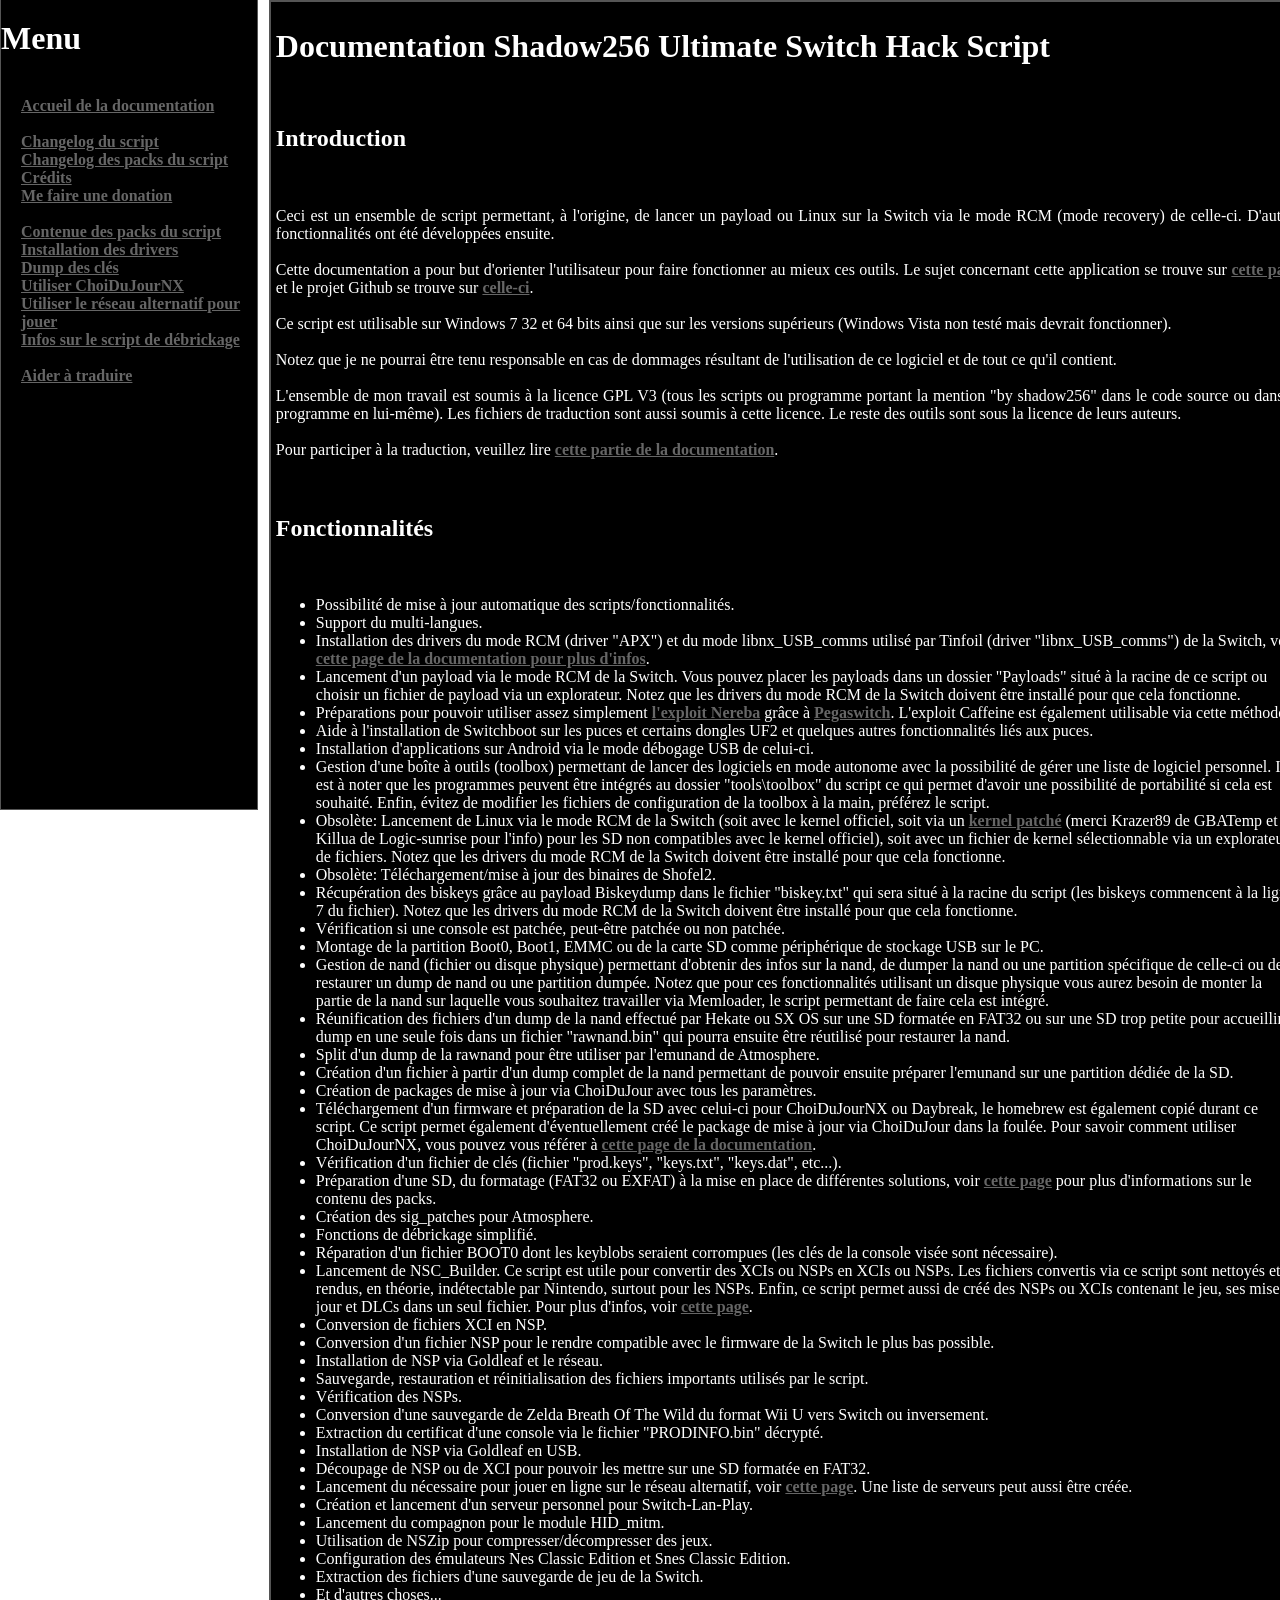
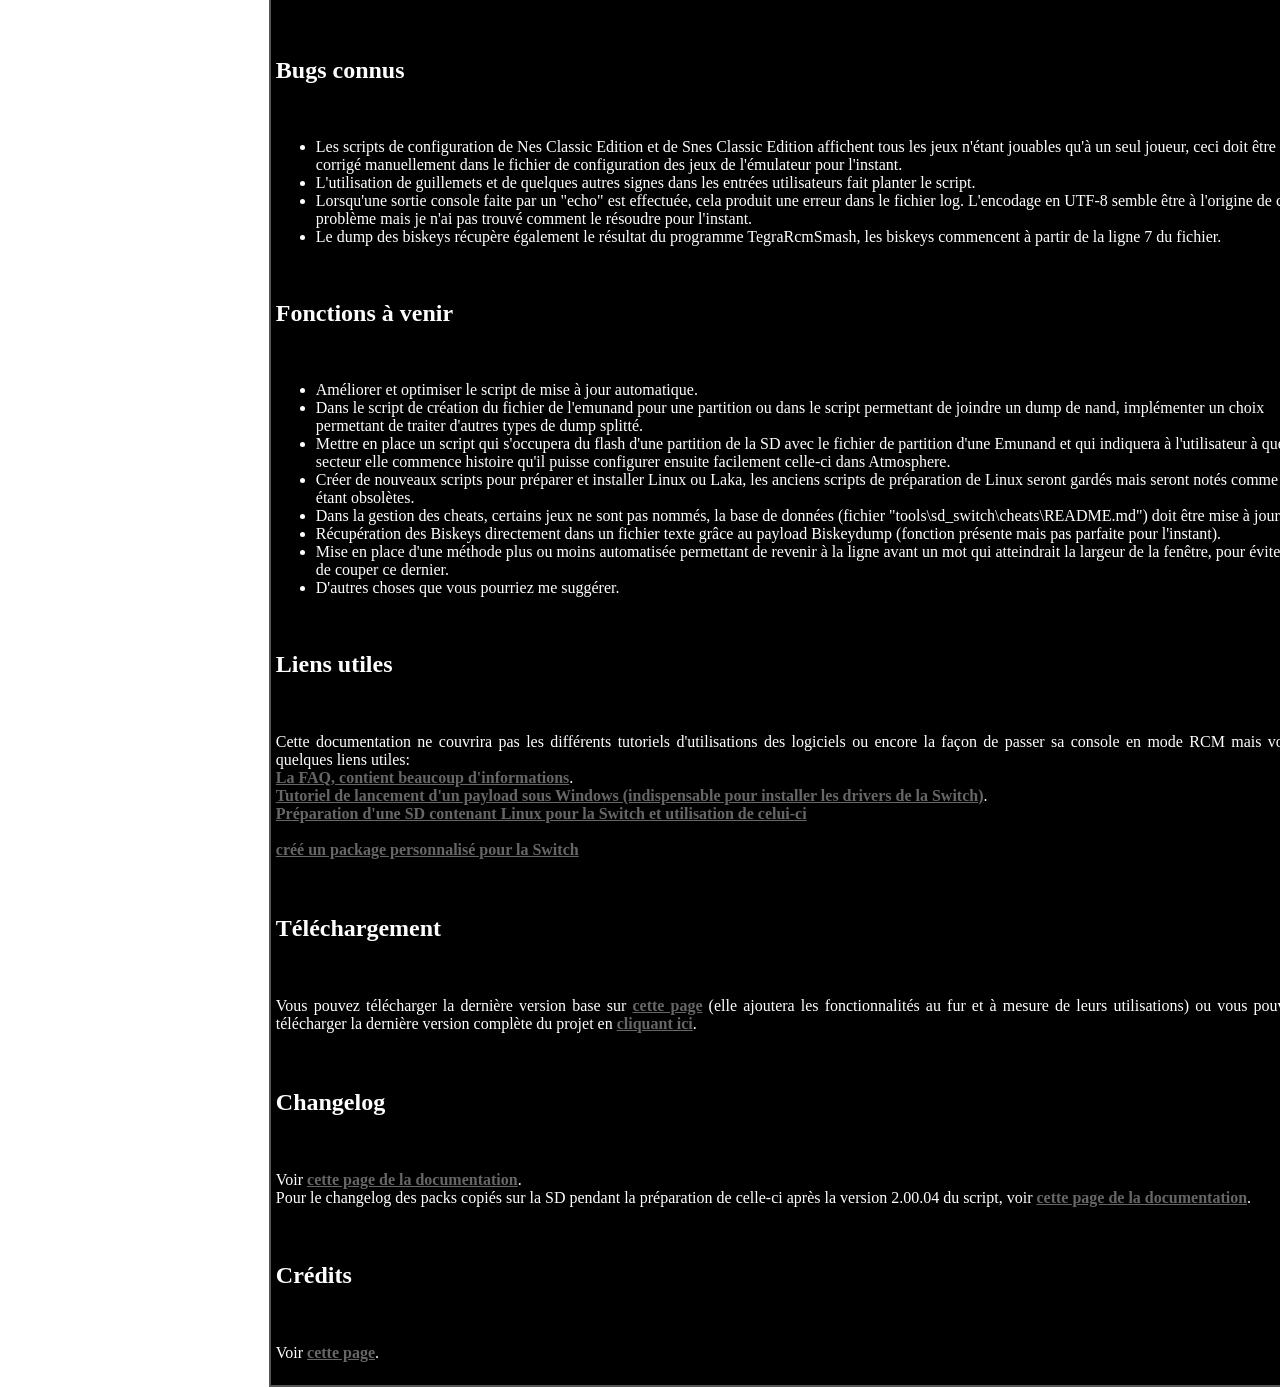
<file: languages/FR_fr/doc/index.html>
<!DOCTYPE HTML>
<html lang="fr-FR">
<head>
<title>Documentation Shadow256 Ultimate Switch Hack Script</title>
<meta charset="UTF-8">
<meta http-equiv="X-UA-Compatible" content="IE=edge">
<link rel="stylesheet" media="screen" type="text/css" href="style.css" title="default" />
<script type="text/javascript" src="menu.js"></script>
</head>
<body>
<div class="menu" id="menu" role="menu">
</div>
<script type="text/javascript">load_menu();</script>
<div class="contenu" id="contenu" role="main">
<h1>Documentation Shadow256 Ultimate Switch Hack Script</h1>
&nbsp;
<h2>Introduction</h2>
&nbsp;
<p>
Ceci est un ensemble de script permettant, à l'origine,  de lancer un payload ou Linux sur la Switch via le mode RCM (mode recovery) de celle-ci. D'autres fonctionnalités ont été développées ensuite.
<br/><br/>
Cette documentation a pour but d'orienter l'utilisateur pour faire fonctionner au mieux ces outils. Le sujet concernant cette application se trouve sur <a target="_new" href="http://www.logic-sunrise.com/forums/topic/81314-shadow256-switch-payload-injector-script/">cette page</a> et le projet Github se trouve sur <a target="_new" href="https://github.com/shadow2560/Ultimate-Switch-Hack-Script/">celle-ci</a>.
<br/><br/>
Ce script est utilisable sur Windows 7 32 et 64 bits ainsi que sur les versions supérieurs (Windows Vista non testé mais devrait fonctionner).
<br/><br/>
Notez que je ne pourrai être tenu responsable en cas de dommages résultant de l'utilisation de ce logiciel et de tout ce qu'il contient.
<br/><br/>
L'ensemble de mon travail est soumis à la licence GPL V3 (tous les scripts ou programme portant la mention "by shadow256" dans le code source ou dans le programme en lui-même). Les fichiers de traduction sont aussi soumis à cette licence. Le reste des outils sont sous la licence de leurs auteurs.
<br/><br/>
Pour participer à la traduction, veuillez lire <a href="files/translate.html">cette partie de la documentation</a>.
</p>
&nbsp;
<h2>Fonctionnalités</h2>
&nbsp;
<ul>
<li>Possibilité de mise à jour automatique des scripts/fonctionnalités.</li>
<li>Support du multi-langues.</li>
<li>Installation des drivers du mode RCM (driver "APX") et du mode libnx_USB_comms utilisé par Tinfoil (driver "libnx_USB_comms") de la Switch, voir <a href="files/install_drivers.html">cette page de la documentation pour plus d'infos</a>.</li>
<li>Lancement d'un payload via le mode RCM de la Switch. Vous pouvez placer les payloads dans un dossier "Payloads" situé à la racine de ce script ou choisir un fichier de payload via un explorateur. Notez que les drivers du mode RCM de la Switch doivent être installé pour que cela fonctionne.</li>
<li>Préparations pour pouvoir utiliser assez simplement <a target="_blank" href="https://github.com/pixel-stuck/nereba">l'exploit Nereba</a> grâce à <a target="_blank" href="https://github.com/reswitched/pegaswitch">Pegaswitch</a>. L'exploit Caffeine est également utilisable via cette méthode.</li>
<li>Aide à l'installation de Switchboot sur les puces et certains dongles UF2 et quelques autres fonctionnalités liés aux puces.</li>
<li>Installation d'applications sur Android via le mode débogage USB de celui-ci.</li>
<li>Gestion d'une boîte à outils (toolbox) permettant de lancer des logiciels en mode autonome avec la possibilité de gérer une liste de logiciel personnel. Il est à noter que les programmes peuvent être intégrés au dossier "tools\toolbox" du script ce qui permet d'avoir une possibilité de portabilité si cela est souhaité. Enfin, évitez de modifier les fichiers de configuration de la toolbox à la main, préférez le script.</li>
<li>Obsolète: Lancement de Linux via le mode RCM de la Switch (soit avec le kernel officiel, soit via un <a target="_blank" href="https://gbatemp.net/attachments/image-gz-zip.121538/">kernel patché</a> (merci Krazer89 de GBATemp et à Killua de Logic-sunrise pour l'info) pour les SD non compatibles avec le kernel officiel), soit avec un fichier de kernel sélectionnable via un explorateur de fichiers. Notez que les drivers du mode RCM de la Switch doivent être installé pour que cela fonctionne.</li>
<li>Obsolète: Téléchargement/mise à jour des binaires de Shofel2.</li>
<li>Récupération des biskeys grâce au payload Biskeydump dans le fichier "biskey.txt" qui sera situé à la racine du script (les biskeys commencent à la ligne 7 du fichier). Notez que les drivers du mode RCM de la Switch doivent être installé pour que cela fonctionne.</li>
<li>Vérification si une console est patchée, peut-être patchée ou non patchée.</li>
<li>Montage de la partition Boot0, Boot1, EMMC ou de la carte SD comme périphérique de stockage USB sur le PC.</li>
<li>Gestion de nand (fichier ou disque physique) permettant d'obtenir des infos sur la nand, de dumper la nand ou une partition spécifique de celle-ci ou de restaurer un dump de nand ou une partition dumpée. Notez que pour ces fonctionnalités utilisant un disque physique vous aurez besoin de monter la partie de la nand sur laquelle vous souhaitez travailler via Memloader, le script permettant de faire cela est intégré.</li>
<li>Réunification des fichiers d'un dump de la nand effectué par Hekate ou SX OS sur une SD formatée en FAT32 ou sur une SD trop petite pour accueillir le dump en une seule fois dans un fichier "rawnand.bin" qui pourra ensuite être réutilisé pour restaurer la nand.</li>
<li>Split d'un dump de la rawnand pour être utiliser par l'emunand de Atmosphere.</li>
<li>Création d'un fichier à partir d'un dump complet de la nand permettant de pouvoir ensuite préparer l'emunand sur une partition dédiée de la SD.</li>
<li>Création de packages de mise à jour via ChoiDuJour avec tous les paramètres.</li>
<li>Téléchargement d'un firmware et préparation de la SD avec celui-ci pour ChoiDuJourNX ou Daybreak, le homebrew est également copié durant ce script. Ce script permet également d'éventuellement  créé le package de mise à jour via ChoiDuJour dans la foulée. Pour savoir comment utiliser ChoiDuJourNX, vous pouvez vous référer à <a href="files/choidujournx.html">cette page de la documentation</a>.</li>
<li>Vérification d'un fichier de clés (fichier "prod.keys", "keys.txt", "keys.dat", etc...).</li>
<li>Préparation d'une SD, du formatage (FAT32 ou EXFAT) à la mise en place de différentes solutions, voir <a href="files/sd_prepare.html">cette page</a> pour plus d'informations sur le contenu des packs.</li>
<li>Création des sig_patches pour Atmosphere.</li>
<li>Fonctions de débrickage simplifié.</li>
<li>Réparation d'un fichier BOOT0 dont les keyblobs seraient corrompues (les clés de la console visée sont nécessaire).</li>
<li>Lancement de NSC_Builder. Ce script est utile pour convertir des XCIs ou NSPs en XCIs ou NSPs. Les fichiers convertis via ce script sont nettoyés et rendus, en théorie, indétectable par Nintendo, surtout pour les NSPs. Enfin, ce script permet aussi de créé des NSPs ou XCIs contenant le jeu, ses mises à jour et DLCs dans un seul fichier. Pour plus d'infos, voir <a target="_new" href="https://github.com/julesontheroad/NSC_BUILDER">cette page</a>.</li>
<li>Conversion de fichiers XCI en NSP.</li>
<li>Conversion d'un fichier NSP pour le rendre compatible avec le firmware de la Switch le plus bas possible.</li>
<li>Installation de NSP via Goldleaf et le réseau.</li>
<li>Sauvegarde, restauration et réinitialisation des fichiers importants utilisés par le script.</li>
<li>Vérification des NSPs.</li>
<li>Conversion d'une sauvegarde de Zelda Breath Of The Wild du format Wii U vers Switch ou inversement.</li>
<li>Extraction du certificat d'une console via le fichier "PRODINFO.bin" décrypté.</li>
<li>Installation de NSP via Goldleaf en USB.</li>
<li>Découpage de NSP ou de XCI pour pouvoir les mettre sur une SD formatée en FAT32.</li>
<li>Lancement du nécessaire pour jouer en ligne sur le réseau alternatif, voir <a href="files/netplay.html">cette page</a>. Une liste de serveurs peut aussi être créée.</li>
<li>Création et lancement d'un serveur personnel pour Switch-Lan-Play.</li>
<li>Lancement du compagnon pour le module HID_mitm.</li>
<li>Utilisation de NSZip pour compresser/décompresser des jeux.</li>
<li>Configuration des émulateurs Nes Classic Edition et Snes Classic Edition.</li>
<li>Extraction des fichiers d'une sauvegarde de jeu de la Switch.</li>
<li>Et d'autres choses...</li>
</ul>
&nbsp;
<h2>Bugs connus</h2>
&nbsp;
<ul>
<li>Les scripts de configuration de Nes Classic Edition et de Snes Classic Edition affichent tous les jeux n'étant jouables qu'à un seul joueur, ceci doit être corrigé manuellement dans le fichier de configuration des jeux de l'émulateur pour l'instant.</li>
<li>L'utilisation de guillemets et de quelques autres signes dans les entrées utilisateurs fait planter le script.</li>
<li>Lorsqu'une sortie console faite par un "echo" est effectuée, cela produit une erreur dans le fichier log. L'encodage en UTF-8 semble être à l'origine de ce problème mais je n'ai pas trouvé comment le résoudre pour l'instant.</li>
<li>Le dump des biskeys récupère également le résultat du programme TegraRcmSmash, les biskeys commencent à partir de la ligne 7 du fichier.</li>
</ul>
&nbsp;
<h2>Fonctions à venir</h2>
&nbsp;
<ul>
<li>Améliorer et optimiser le script de mise à jour automatique.</li>
<li>Dans le script de création du fichier de l'emunand pour une partition ou dans le script permettant de joindre un dump de nand, implémenter un choix permettant de traiter d'autres types de dump splitté.</li>
<li>Mettre en place un script qui s'occupera du flash d'une partition de la SD avec le fichier de partition d'une Emunand et qui indiquera à l'utilisateur à quel secteur elle commence histoire qu'il puisse configurer ensuite facilement celle-ci dans Atmosphere.</li>
<li>Créer de nouveaux scripts pour préparer et installer Linux ou Laka, les anciens scripts de préparation de Linux seront gardés mais seront notés comme étant obsolètes.</li>
<li>Dans la gestion des cheats, certains jeux ne sont pas nommés, la base de données (fichier "tools\sd_switch\cheats\README.md") doit être mise à jour.</li>
<li>Récupération des Biskeys directement dans un fichier texte grâce au payload Biskeydump (fonction présente mais pas parfaite pour l'instant).</li>
<li>Mise en place d'une méthode plus ou moins automatisée permettant de revenir à la ligne avant un mot qui atteindrait la largeur de la fenêtre, pour éviter de couper ce dernier.</li>
<li>D'autres choses que vous pourriez me suggérer.</li>
</ul>
&nbsp;
<h2>Liens utiles</h2>
&nbsp;
<p>
Cette documentation ne couvrira pas les différents tutoriels d'utilisations des logiciels ou encore la façon de passer sa console en mode RCM mais voici quelques liens utiles:
<br/>
<a target="_blank" href="http://www.logic-sunrise.com/forums/topic/82021-faqinfos-importantes-a-lire-avant-de-poster/">La FAQ, contient beaucoup d'informations</a>.
<br/>
<a target="_blank" href="http://www.logic-sunrise.com/forums/topic/81201-tuto-tester-fusee-gelee-sur-windows/">Tutoriel de lancement d'un payload sous Windows (indispensable pour installer les drivers de la Switch)</a>.
<br/>
<a target="_blank" href="http://www.logic-sunrise.com/forums/topic/81197-tuto-switch-lancer-linux-sauvegarder-et-decrypter-sa-nand/">Préparation d'une SD contenant Linux pour la Switch et utilisation de celui-ci</a>
<br/><br/>
<a target="_blank" href="https://sdsetup.com/">créé un package personnalisé pour la Switch</a>
</p>
&nbsp;
<h2>Téléchargement</h2>
&nbsp;
<p>
Vous pouvez télécharger la dernière version base sur <a target="_blank" href="https://github.com/shadow2560/Ultimate-Switch-Hack-Script/releases">cette page</a> (elle ajoutera les fonctionnalités au fur et à mesure de leurs utilisations) ou vous pouvez télécharger la dernière version complète du projet en <a href="https://github.com/shadow2560/Ultimate-Switch-Hack-Script/archive/master.zip">cliquant ici</a>.
</p>
&nbsp;
<h2>Changelog</h2>
&nbsp;
<p>
Voir <a target="_blank" href="files/changelog.html">cette page de la documentation</a>.
<br/>
Pour le changelog des packs copiés sur la SD pendant la préparation de celle-ci après la version 2.00.04 du script, voir <a target="_blank" href="files/packs_changelog.html">cette page de la documentation</a>.
</p>
&nbsp;
<h2>Crédits</h2>
&nbsp;
<p>
Voir <a target="_blank" href="files/credits.html">cette page</a>.
</p>
</div>
</body>
</html>
</file>
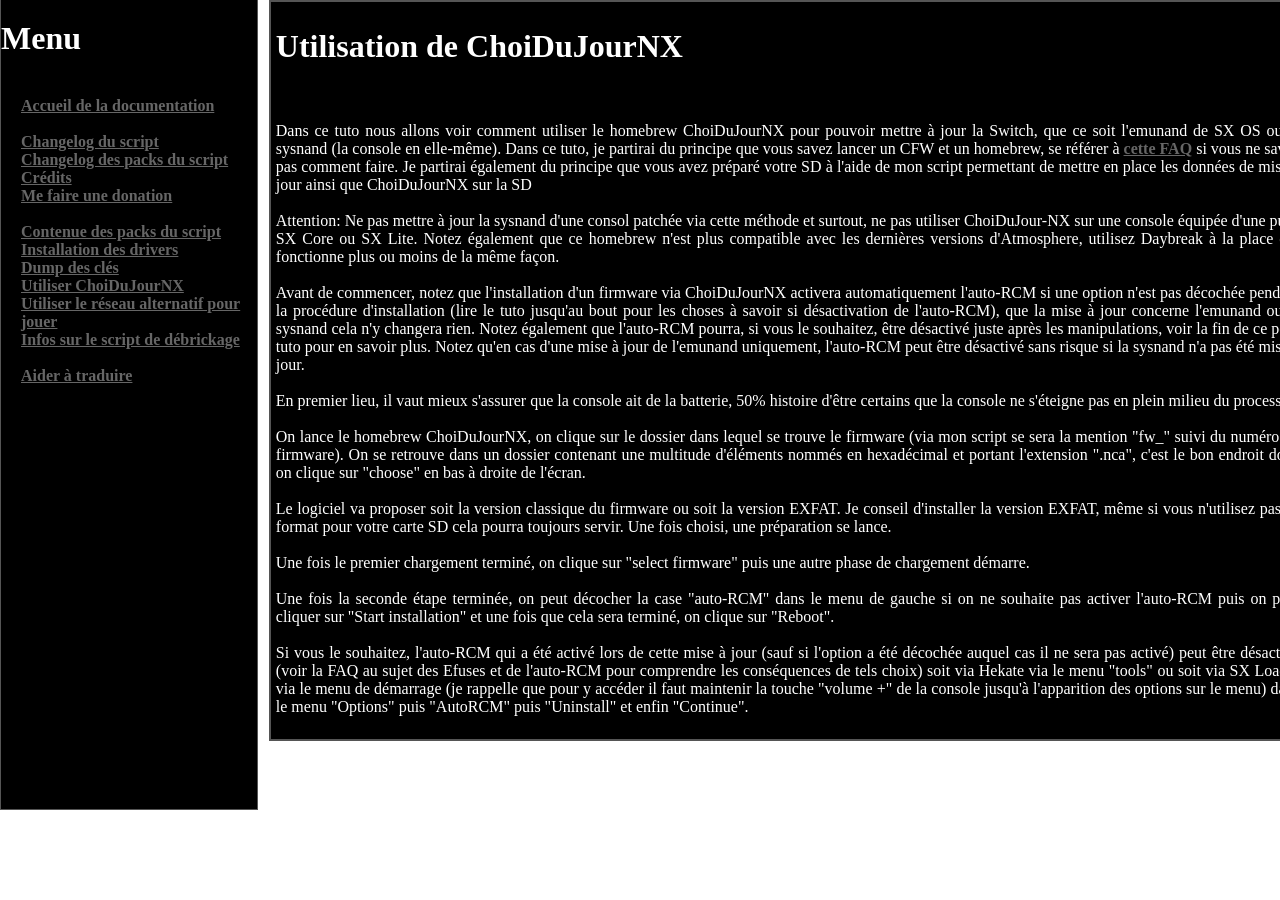
<file: languages/FR_fr/doc/files/choidujournx.html>
<!DOCTYPE HTML>
<html lang="fr-FR">
<head>
<title>ChoiDuJourNX</title>
<meta charset="UTF-8">
<meta http-equiv="X-UA-Compatible" content="IE=edge">
<link rel="stylesheet" media="screen" type="text/css" href="../style.css" title="default" />
<script type="text/javascript" src="menu.js"></script>
</head>
<body>
<div class="menu" id="menu" role="menu">
</div>
<script type="text/javascript">load_menu();</script>
<div class="contenu" id="contenu" role="main">
<h1>Utilisation de ChoiDuJourNX</h1>
&nbsp;
<p>
Dans ce tuto nous allons voir comment utiliser le homebrew ChoiDuJourNX pour pouvoir mettre à jour la Switch, que ce soit l'emunand de SX OS ou la sysnand (la console en elle-même). Dans ce tuto, je partirai du principe que vous savez lancer un CFW et un homebrew, se référer à <a target="_new" href="http://www.logic-sunrise.com/forums/topic/82021-faqinfos-importantes-a-lire-avant-de-poster/">cette FAQ</a> si vous ne savez pas comment faire. Je partirai également du principe que vous avez préparé votre SD à l'aide de mon script permettant de mettre en place les données de mise à jour ainsi que ChoiDuJourNX sur la SD
<br/><br/>
Attention: Ne pas mettre à jour la sysnand d'une consol patchée via cette méthode et surtout, ne pas utiliser ChoiDuJour-NX sur une console équipée d'une puce SX Core ou SX Lite. Notez également que ce homebrew n'est plus compatible avec les dernières versions d'Atmosphere, utilisez Daybreak à la place qui fonctionne plus ou moins de la même façon.
<br/><br/>
Avant de commencer, notez que l'installation d'un firmware via ChoiDuJourNX activera automatiquement l'auto-RCM si une option n'est pas décochée pendant la procédure d'installation (lire le tuto jusqu'au bout pour les choses à savoir si désactivation de l'auto-RCM), que la mise à jour concerne l'emunand ou la sysnand cela n'y changera rien. Notez également que l'auto-RCM pourra, si vous le souhaitez, être désactivé juste après les manipulations, voir la fin de ce petit tuto pour en savoir plus. Notez qu'en cas d'une mise à jour de l'emunand uniquement, l'auto-RCM peut être désactivé sans risque si la sysnand n'a pas été mise à jour.
<br/><br/>
En premier lieu, il vaut mieux s'assurer que la console ait de la batterie, 50% histoire d'être certains que la console ne s'éteigne pas en plein milieu du processus.
<br/><br/>
On lance le homebrew ChoiDuJourNX, on clique sur le dossier dans lequel se trouve le firmware (via mon script se sera la mention "fw_" suivi du numéro du firmware). On se retrouve dans un dossier contenant une multitude d'éléments nommés en hexadécimal et portant l'extension ".nca", c'est le bon endroit donc on clique sur "choose" en bas à droite de l'écran.
<br/><br/>
Le logiciel va proposer soit la version classique du firmware ou soit la version EXFAT. Je conseil d'installer la version EXFAT, même si vous n'utilisez pas ce format pour votre carte SD cela pourra toujours servir. Une fois choisi, une préparation se lance.
<br/><br/>
Une fois le premier chargement terminé, on clique sur "select firmware" puis une autre phase de chargement démarre.
<br/><br/>
Une fois la seconde étape terminée, on peut décocher la case "auto-RCM" dans le menu de gauche si on ne souhaite pas activer l'auto-RCM puis on peut cliquer sur "Start installation" et une fois que cela sera terminé, on clique sur "Reboot".
<br/><br/>
Si vous le souhaitez, l'auto-RCM qui a été activé lors de cette mise à jour (sauf si l'option a été décochée auquel cas il ne sera pas activé) peut être désactivé (voir la FAQ au sujet des Efuses et de l'auto-RCM pour comprendre les conséquences de tels choix) soit via Hekate via le menu "tools" ou soit via SX Loader via le menu de démarrage (je rappelle que pour y accéder il faut maintenir la touche "volume +" de la console jusqu'à l'apparition des options sur le menu) dans le menu "Options" puis "AutoRCM" puis "Uninstall" et enfin "Continue".
</p>
</div>
</body>
</html>
</file>
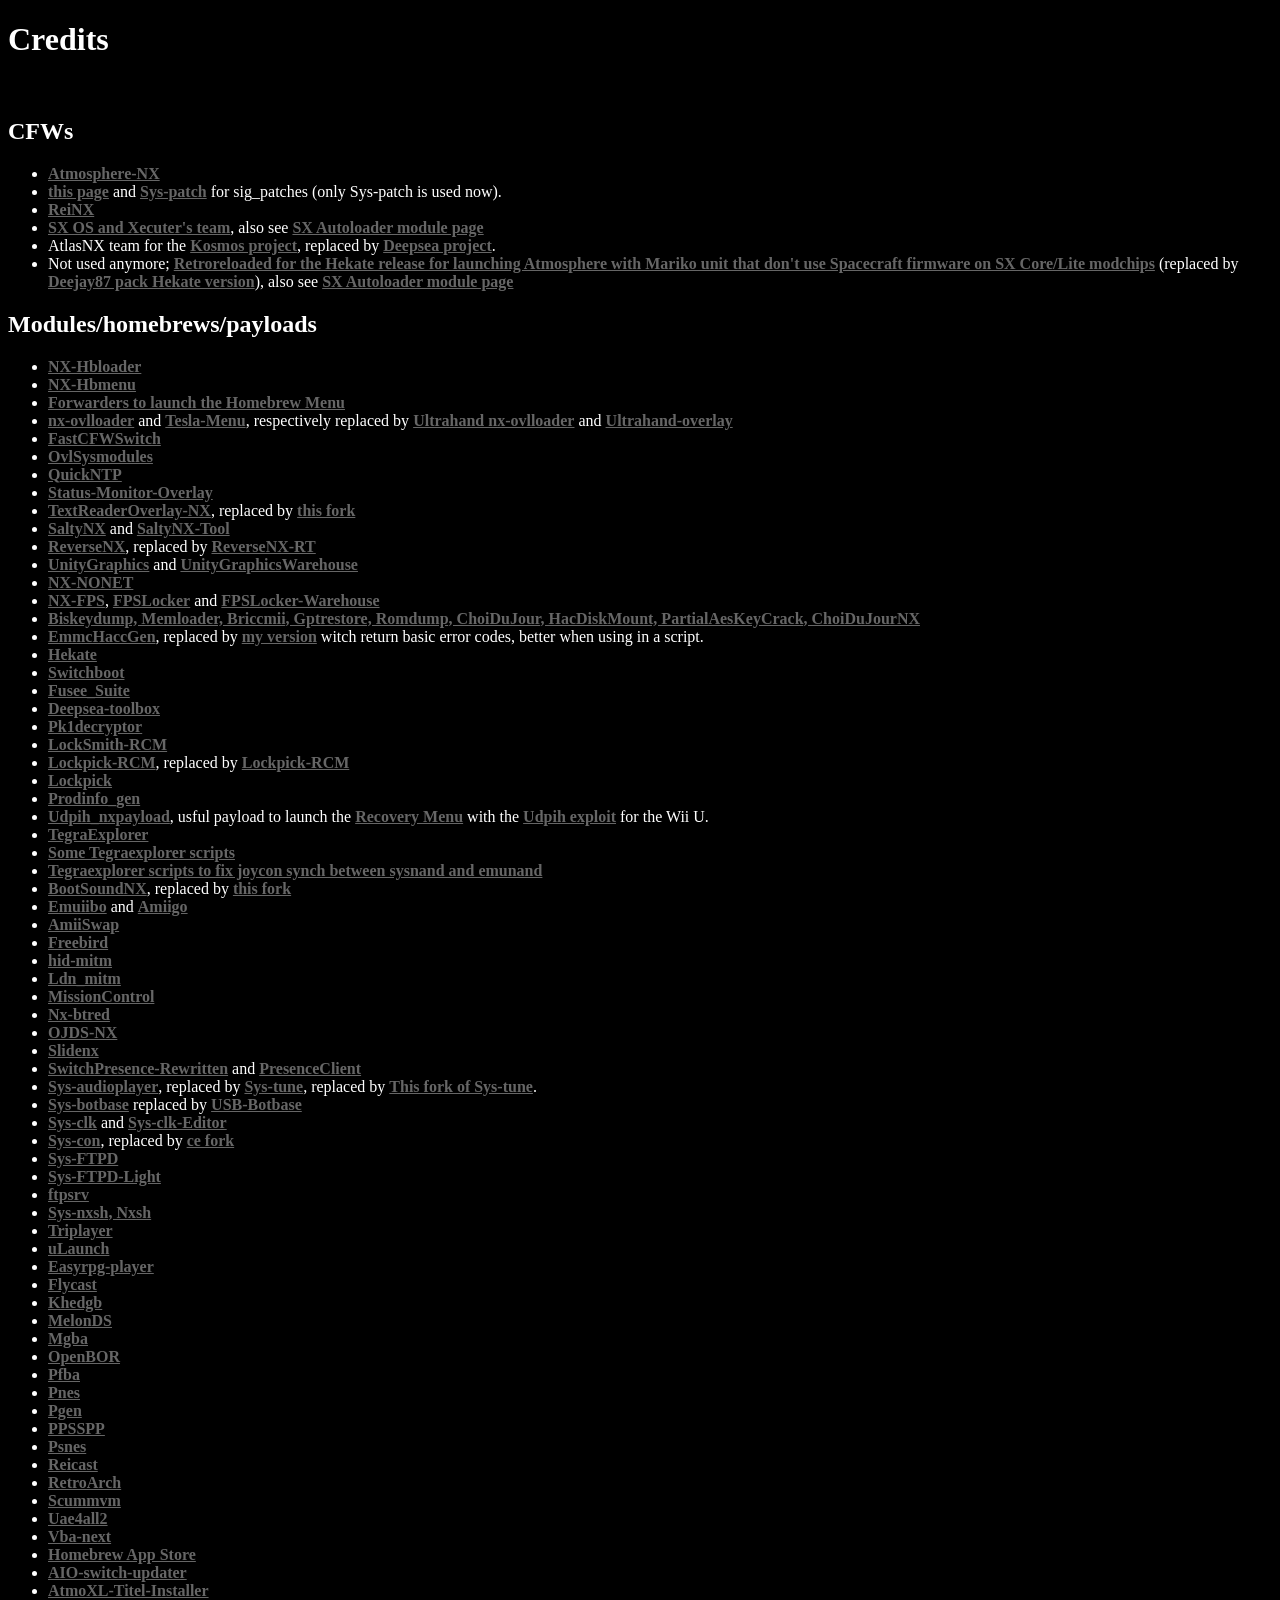
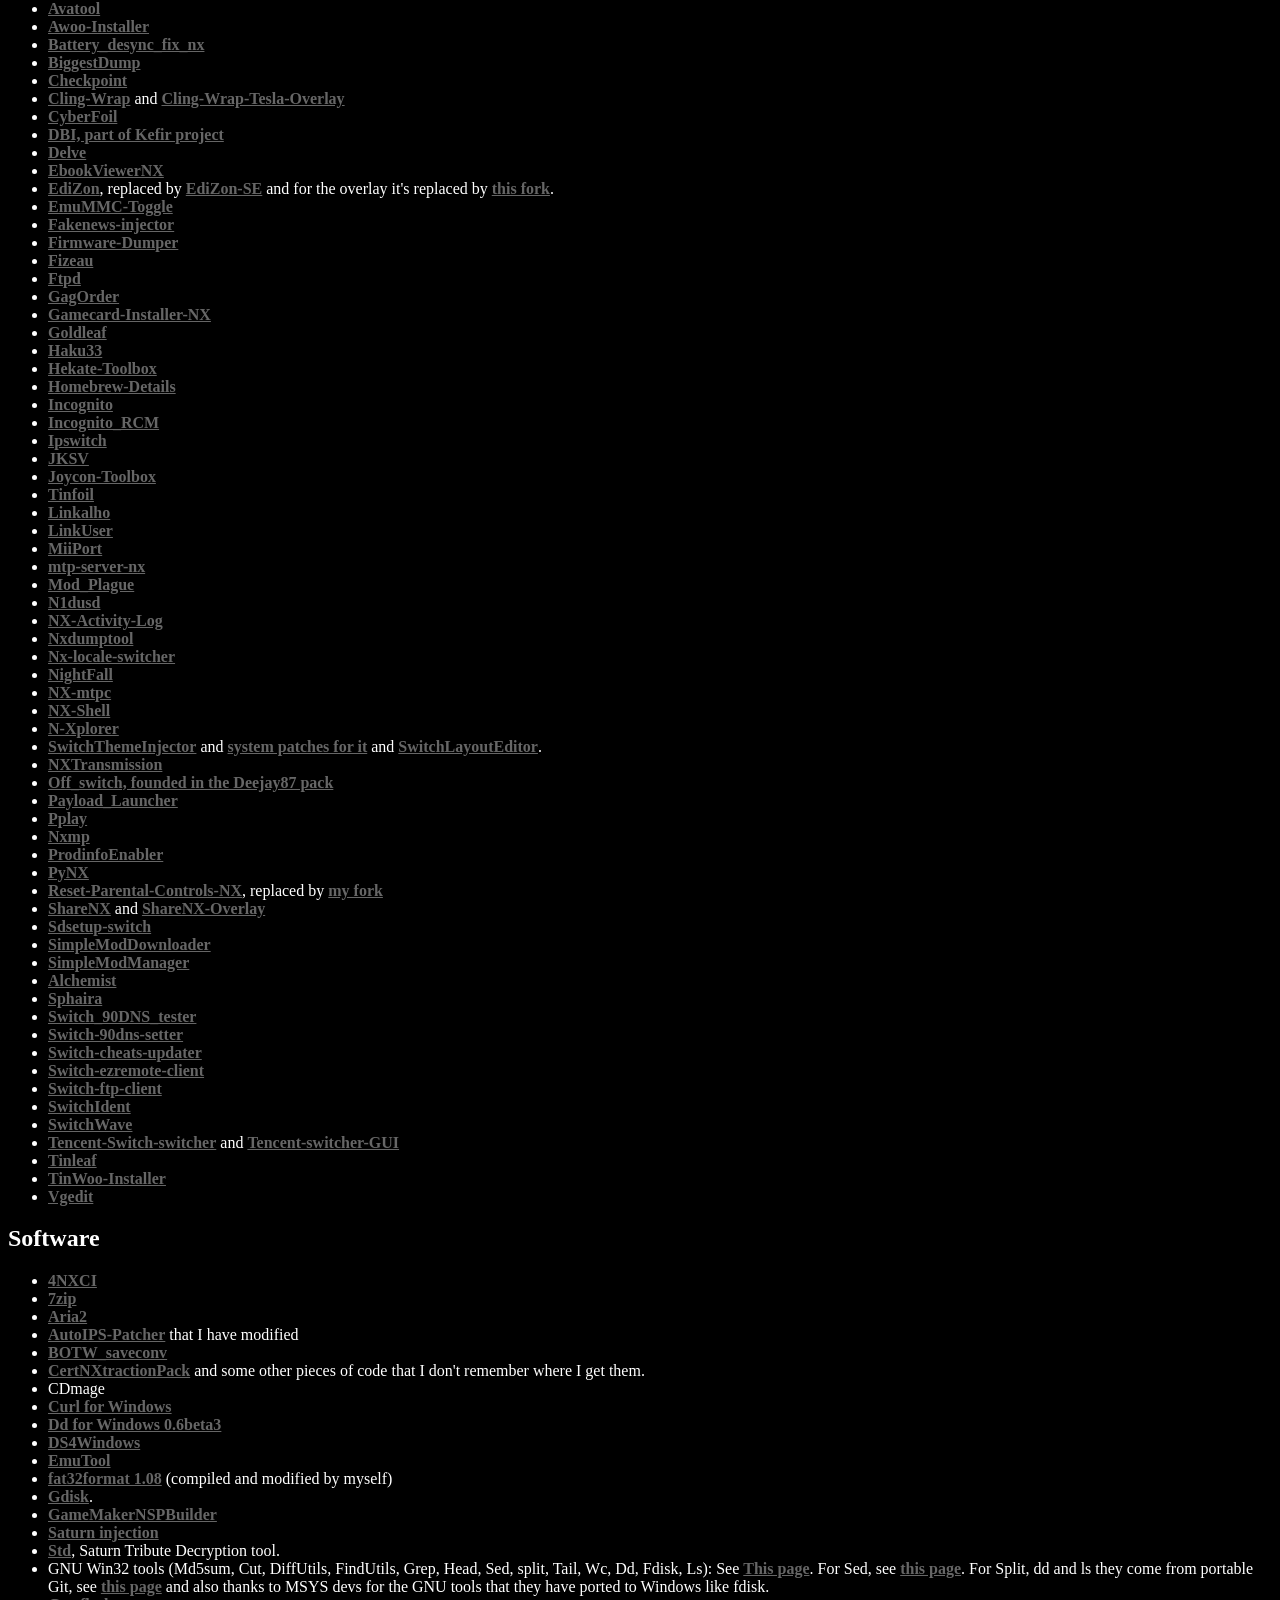
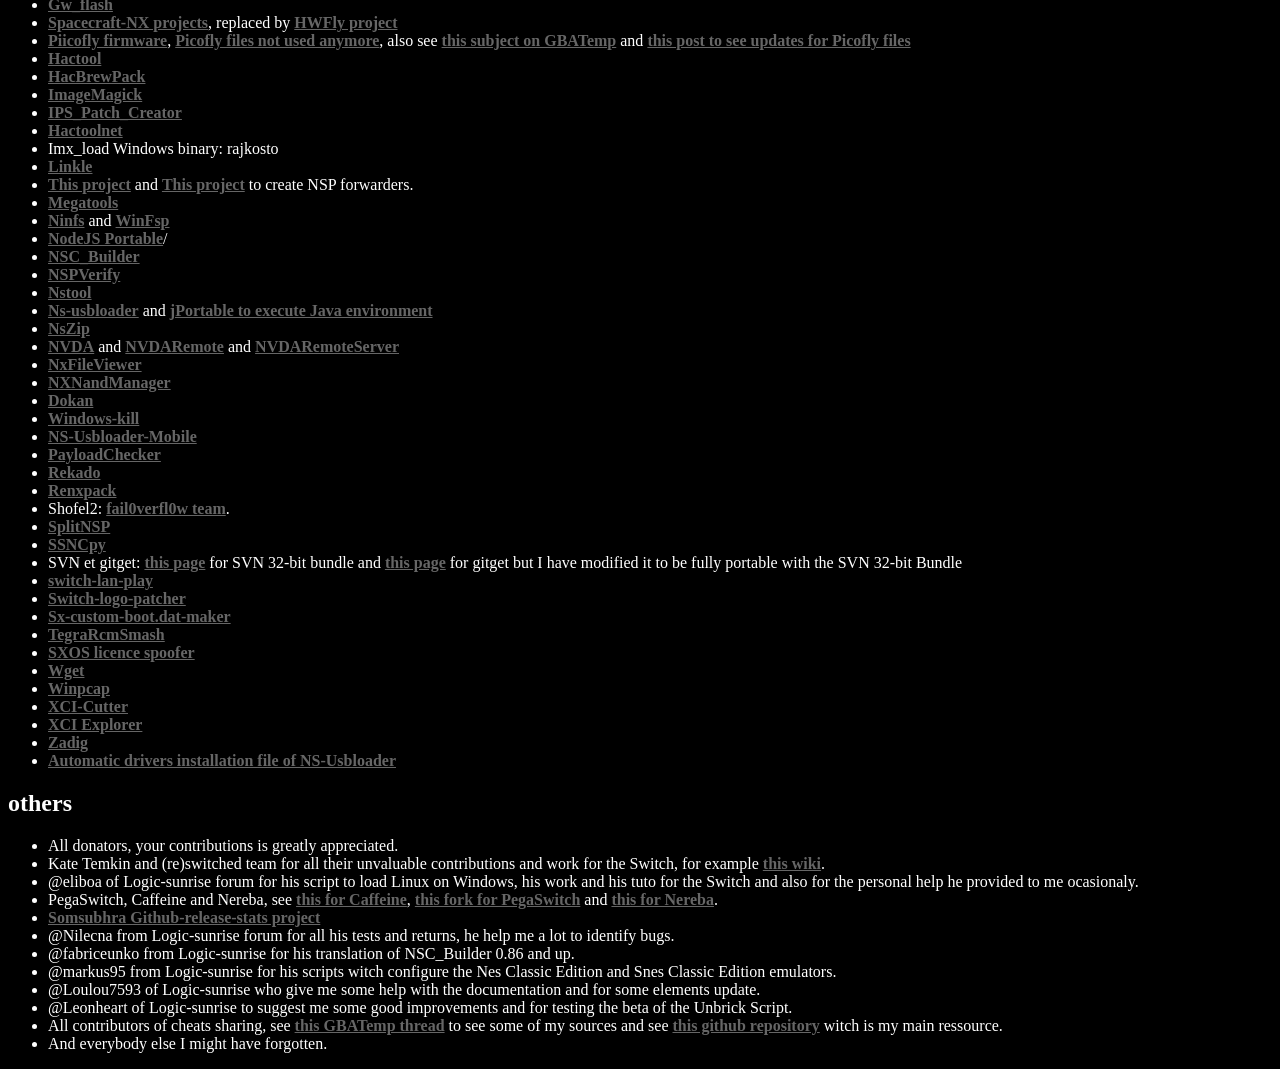
<file: languages/FR_fr/doc/files/credits.html>
<!DOCTYPE HTML>
<html lang="en-US">
<head>
<title>Credits</title>
<meta charset="UTF-8">
<meta http-equiv="X-UA-Compatible" content="IE=edge">
<style type="text/css">
body {
background-color: #000000;
color: #FFFFFF;
}

body a {
color: #666666;
text-decoration: underline;
font-weight: bold;
}

body a:over {
color: #AAAAAA;
text-decoration: underline;
font-weight: bold;
}

body h1 {

}

body h2 {

}

body ul {

}

body ul li {

}
</style>
</head>
<body>
<h1>Credits</h1>
&nbsp;
<h2>CFWs</h2>
<ul>
<li><a target="_blank" href="https://github.com/Atmosphere-NX/Atmosphere">Atmosphere-NX</a></li>
<li><a target="_blank" href="https://gbatemp.net/threads/sigpatches-for-atmosphere-hekate-fss0-fusee-secondary-only.571543/">this page</a> and <a target="_blank" href="https://github.com/shadow2560/sys-patch">Sys-patch</a> for sig_patches (only Sys-patch is used now).</li>
<li><a target="_blank" href="https://github.com/Reisyukaku/ReiNX">ReiNX</a></li>
<li><a target="_blank" href="https://sx.xecuter.com/">SX OS and Xecuter's team</a>, also see <a target="_blank" href="https://team-xecuter.com/community/resources/sx-autoloader.25/">SX Autoloader module page</a></li>
<li>AtlasNX team for the <a target="_blank" href="https://github.com/AtlasNX/Kosmos/">Kosmos project</a>, replaced by <a target="_blank" href="https://github.com/Team-Neptune/DeepSea">Deepsea project</a>.</li>
<li>Not used anymore; <a target="_blank" href="https://github.com/RetroGamer74/RR_RetroReloaded">Retroreloaded for the Hekate release for launching Atmosphere with Mariko unit that don't use Spacecraft firmware on SX Core/Lite modchips</a> (replaced by <a target="_blank" href="https://discord.gg/EYzmVca">Deejay87 pack Hekate version</a>), also see <a target="_blank" href="https://team-xecuter.com/community/resources/sx-autoloader.25/">SX Autoloader module page</a></li>
</ul>
<h2>Modules/homebrews/payloads</h2>
<ul>
<li><a target="_blank" href="https://github.com/switchbrew/nx-hbloader">NX-Hbloader</a></li>
<li><a target="_blank" href="https://github.com/switchbrew/nx-hbmenu">NX-Hbmenu</a></li>
<li><a target="_blank" href="https://gbatemp.net/threads/homebrew-menu-loader-legal-nsp.518433/">Forwarders to launch the Homebrew Menu</a></li>
<li><a target="_blank" href="https://github.com/WerWolv/nx-ovlloader">nx-ovlloader</a> and <a target="_blank" href="https://github.com/WerWolv/Tesla-Menu">Tesla-Menu</a>, respectively replaced by <a target="_blank" href="https://github.com/ppkantorski/nx-ovlloader">Ultrahand nx-ovlloader</a> and <a target="_blank" href="https://github.com/ppkantorski/Ultrahand-Overlay">Ultrahand-overlay</a></li>
<li><a target="_blank" href="https://github.com/Hartie95/fastCFWswitch">FastCFWSwitch</a></li>
<li><a target="_blank" href="https://github.com/WerWolv/ovl-sysmodules">OvlSysmodules</a></li>
<li><a target="_blank" href="https://github.com/nedex/QuickNTP">QuickNTP</a></li>
<li><a target="_blank" href="https://github.com/masagrator/Status-Monitor-Overlay">Status-Monitor-Overlay</a></li>
<li><a target="_blank" href="https://github.com/diwo/TextReaderOverlay-NX">TextReaderOverlay-NX</a>, replaced by <a target="_blank" href="https://github.com/tungns0695/TextReaderOverlay-NX">this fork</a></li>
<li><a target="_blank" href="https://github.com/masagrator/SaltyNX">SaltyNX</a> and <a target="_blank" href="https://github.com/masagrator/SaltyNX-Tool">SaltyNX-Tool</a></li>
<li><a target="_blank" href="https://github.com/masagrator/ReverseNX">ReverseNX</a>, replaced by <a target="_blank" href="https://github.com/masagrator/ReverseNX-RT">ReverseNX-RT</a></li>
<li><a target="_blank" href="https://github.com/masagrator/UnityGraphics">UnityGraphics</a> and <a target="_blank" href="https://github.com/masagrator/UnityGraphicsWarehouse">UnityGraphicsWarehouse</a></li>
<li><a target="_blank" href="https://github.com/BestPig/NX-NONET">NX-NONET</a></li>
<li><a target="_blank" href="https://github.com/masagrator/NX-FPS">NX-FPS</a>, <a target="_blank" href="https://github.com/masagrator/FPSLocker">FPSLocker</a> and <a target="_blank" href="https://github.com/masagrator/FPSLocker-Warehouse">FPSLocker-Warehouse</a></li>
<li><a target="_blank" href="https://switchtools.sshnuke.net/">Biskeydump, Memloader, Briccmii, Gptrestore, Romdump, ChoiDuJour, HacDiskMount, PartialAesKeyCrack, ChoiDuJourNX</a></li>
<li><a target="_blank" href="https://github.com/suchmememanyskill/EmmcHaccGen">EmmcHaccGen</a>, replaced by <a target="_blank" href="https://github.com/shadow2560/EmmcHaccGen">my version</a> witch return basic error codes, better when using in a script.</li>
<li><a target="_blank" href="https://github.com/CTCaer/hekate">Hekate</a></li>
<li><a target="_blank" href="https://gbatemp.net/threads/trinket-rebug-others-switchboot_uf2-fusee_uf2-modchip-software.526607/">Switchboot</a></li>
<li><a target="_blank" href="https://gbatemp.net/threads/trinket-rebug-others-modchip-software-new-fusee_suite-uf2-packages.553998/">Fusee_Suite</a></li>
<li><a target="_blank" href="https://github.com/Team-Neptune/DeepSea-Toolbox">Deepsea-toolbox</a></li>
<li><a target="_blank" href="https://github.com/motezazer/pk1decryptor">Pk1decryptor</a></li>
<li><a target="_blank" href="https://github.com/shadow2560/LockSmith-RCM">LockSmith-RCM</a></li>
<li><a target="_blank" href="https://github.com/shchmue/Lockpick_RCM">Lockpick-RCM</a>, replaced by <a target="_blank" href="https://vps.suchmeme.nl/git/mudkip/Lockpick_RCM">Lockpick-RCM</a></li>
<li><a target="_blank" href="https://github.com/shchmue/Lockpick">Lockpick</a></li>
<li><a target="_blank" href="https://github.com/CaramelDunes/prodinfo_gen/">Prodinfo_gen</a></li>
<li><a target="_blank" href="https://github.com/GaryOderNichts/udpih_nxpayload/">Udpih_nxpayload</a>, usful payload to launch the <a target="_blank" href="https://github.com/GaryOderNichts/recovery_menu/">Recovery Menu</a> with the <a target="_blank" href="https://github.com/GaryOderNichts/udpih/">Udpih exploit</a> for the Wii U.</li>
<li><a target="_blank" href="https://github.com/suchmememanyskill/TegraExplorer">TegraExplorer</a></li>
<li><a target="_blank" href="https://github.com/suchmememanyskill/TegraScript">Some Tegraexplorer scripts</a></li>
<li><a target="_blank" href="https://gbatemp.net/threads/guide-pairing-the-joy-con-on-emunand-and-sysnand.562519/">Tegraexplorer scripts to fix joycon synch between sysnand and emunand</a></li>
<li><a target="_blank" href="https://github.com/KranKRival/BootSoundNX">BootSoundNX</a>, replaced by <a target="_blank" href="https://github.com/TheModdersDen/BootSoundNX">this fork</a></li>
<li><a target="_blank" href="https://github.com/XorTroll/emuiibo">Emuiibo</a> and <a target="_blank" href="https://github.com/CompSciOrBust/Amiigo">Amiigo</a></li>
<li><a target="_blank" href="https://github.com/FuryBaguette/AmiiSwap">AmiiSwap</a></li>
<li><a target="_blank" href="https://gbatemp.net/threads/freebird-switch-clock-speed-control-sysmodule.530641/">Freebird</a></li>
<li><a target="_blank" href="https://github.com/jakibaki/hid-mitm">hid-mitm</a></li>
<li><a target="_blank" href="https://github.com/spacemeowx2/ldn_mitm">Ldn_mitm</a></li>
<li><a target="_blank" href="https://github.com/ndeadly/MissionControl">MissionControl</a></li>
<li><a target="_blank" href="https://github.com/plutooo/nx-btred">Nx-btred</a></li>
<li><a target="_blank" href="https://github.com/StevenMattera/OJDS-NX">OJDS-NX</a></li>
<li><a target="_blank" href="https://github.com/jonyluke/SlideNX">Slidenx</a></li>
<li><a target="_blank" href="https://github.com/SunTheCourier/SwitchPresence-Rewritten">SwitchPresence-Rewritten</a> and <a target="_blank" href="https://github.com/Sun-Research-University/PresenceClient">PresenceClient</a></li>
<li><a target="_blank" href="https://github.com/jakibaki/sys-audioplayer">Sys-audioplayer</a>, replaced by <a target="_blank" href="https://github.com/HookedBehemoth/sys-tune">Sys-tune</a>, replaced by <a target="_blank" href="https://github.com/TheReconJacob/sys-tune">This fork of Sys-tune</a>.</li>
<li><a target="_blank" href="https://github.com/olliz0r/sys-botbase">Sys-botbase</a> replaced by <a target="_blank" href="https://github.com/fishguy6564/USB-Botbase">USB-Botbase</a></li>
<li><a target="_blank" href="https://github.com/retronx-team/sys-clk">Sys-clk</a> and <a target="_blank" href="https://github.com/SunTheCourier/sys-clk-Editor/">Sys-clk-Editor</a></li>
<li><a target="_blank" href="https://github.com/cathery/sys-con">Sys-con</a>, replaced by <a target="_blank" href="https://github.com/o0zz/sys-con">ce fork</a></li>
<li><a target="_blank" href="https://github.com/jakibaki/sys-ftpd">Sys-FTPD</a></li>
<li><a target="_blank" href="https://github.com/cathery/sys-ftpd-light">Sys-FTPD-Light</a></li>
<li><a target="_blank" href="https://github.com/ITotalJustice/ftpsrv">ftpsrv</a></li>
<li><a target="_blank" href="https://github.com/Cesura/nxsh">Sys-nxsh, Nxsh</a></li>
<li><a target="_blank" href="https://github.com/tallbl0nde/TriPlayer">Triplayer</a></li>
<li><a target="_blank" href="https://github.com/XorTroll/uLaunch">uLaunch</a></li>
<li><a target="_blank" href="https://easyrpg.org/player">Easyrpg-player</a></li>
<li><a target="_blank" href="https://github.com/flyinghead/flycast">Flycast</a></li>
<li><a target="_blank" href="https://github.com/khedoros/khedgb">Khedgb</a></li>
<li><a target="_blank" href="https://github.com/RSDuck/melonDS">MelonDS</a></li>
<li><a target="_blank" href="https://github.com/mgba-emu/mgba">Mgba</a></li>
<li><a target="_blank" href="https://github.com/rsn8887/openbor">OpenBOR</a></li>
<li><a target="_blank" href="https://github.com/Cpasjuste/pemu/tree/master/pfba">Pfba</a></li>
<li><a target="_blank" href="https://github.com/Cpasjuste/pemu/tree/master/pnes">Pnes</a></li>
<li><a target="_blank" href="https://github.com/Cpasjuste/pemu/tree/master/pgen">Pgen</a></li>
<li><a target="_blank" href="https://github.com/m4xw/ppsspp/">PPSSPP</a></li>
<li><a target="_blank" href="https://github.com/Cpasjuste/pemu/tree/master/psnes">Psnes</a></li>
<li><a target="_blank" href="https://github.com/reicast/reicast-emulator">Reicast</a></li>
<li><a target="_blank" href="http://retroarch.com/?page=platforms">RetroArch</a></li>
<li><a target="_blank" href="https://www.scummvm.org/downloads/#stable">Scummvm</a></li>
<li><a target="_blank" href="https://github.com/rsn8887/uae4all2">Uae4all2</a></li>
<li><a target="_blank" href="https://gbatemp.net/threads/vba-next-for-switch-works-4-1.504947/">Vba-next</a></li>
<li><a target="_blank" href="https://gitlab.com/4TU/hb-appstore">Homebrew App Store</a></li>
<li><a target="_blank" href="https://github.com/HamletDuFromage/AIO-switch-updater">AIO-switch-updater</a></li>
<li><a target="_blank" href="https://github.com/dezem/AtmoXL-Titel-Installer">AtmoXL-Titel-Installer</a></li>
<li><a target="_blank" href="https://github.com/J-D-K/Avatool">Avatool</a></li>
<li><a target="_blank" href="https://github.com/Huntereb/Awoo-Installer">Awoo-Installer</a></li>
<li><a target="_blank" href="https://github.com/CTCaer/battery_desync_fix_nx">Battery_desync_fix_nx</a></li>
<li><a target="_blank" href="https://github.com/J-D-K/biggestDump">BiggestDump</a></li>
<li><a target="_blank" href="https://github.com/FlagBrew/Checkpoint">Checkpoint</a></li>
<li><a target="_blank" href="https://github.com/wilsam239/Cling-Wrap">Cling-Wrap</a> and <a target="_blank" href="https://github.com/wilsam239/Cling-Wrap-Tesla-Overlay">Cling-Wrap-Tesla-Overlay</a></li>
<li><a target="_blank" href="https://github.com/luketanti/CyberFoil">CyberFoil</a></li>
<li><a target="_blank" href="https://github.com/rashevskyv/switch">DBI, part of Kefir project</a></li>
<li><a target="_blank" href="https://github.com/noirscape/delve">Delve</a></li>
<li><a target="_blank" href="https://github.com/SegFault42/ebookViewerNX">EbookViewerNX</a></li>
<li><a target="_blank" href="https://github.com/WerWolv/EdiZon">EdiZon</a>, replaced by <a target="_blank" href="https://github.com/tomvita/EdiZon-SE">EdiZon-SE</a> and for the overlay it's replaced by <a target="_blank" href="https://github.com/proferabg/EdiZon-Overlay">this fork</a>.</li>
<li><a target="_blank" href="https://github.com/noirscape/emummc-toggler">EmuMMC-Toggle</a></li>
<li><a target="_blank" href="https://github.com/noahc3/fakenews-injector">Fakenews-injector</a></li>
<li><a target="_blank" href="https://github.com/mrdude2478/Switch-Firmware-Dumper">Firmware-Dumper</a></li>
<li><a target="_blank" href="https://github.com/averne/Fizeau">Fizeau</a></li>
<li><a target="_blank" href="https://github.com/mtheall/ftpd">Ftpd</a></li>
<li><a target="_blank" href="https://github.com/Adubbz/Gag-Order">GagOrder</a></li>
<li><a target="_blank" href="https://github.com/ITotalJustice/Gamecard-Installer-NX">Gamecard-Installer-NX</a></li>
<li><a target="_blank" href="https://github.com/XorTroll/Goldleaf">Goldleaf</a></li>
<li><a target="_blank" href="https://github.com/StarDustCFW/Haku33/">Haku33</a></li>
<li><a target="_blank" href="https://github.com/WerWolv/Hekate-Toolbox/">Hekate-Toolbox</a></li>
<li><a target="_blank" href="https://github.com/Chrscool8/Homebrew-Details/">Homebrew-Details</a></li>
<li><a target="_blank" href="https://github.com/blawar/incognito">Incognito</a></li>
<li><a target="_blank" href="https://github.com/mistervampi/Incognito_RCM">Incognito_RCM</a></li>
<li><a target="_blank" href="https://github.com/3096/ipswitch">Ipswitch</a></li>
<li><a target="_blank" href="https://github.com/J-D-K/JKSV">JKSV</a></li>
<li><a target="_blank" href="https://github.com/CompSciOrBust/JCToolBox">Joycon-Toolbox</a></li>
<li><a target="_blank" href="https://tinfoil.io/Download#download">Tinfoil</a></li>
<li><a target="_blank" href="https://github.com/rdmrocha/linkalho">Linkalho</a></li>
<li><a target="_blank" href="https://github.com/StarDustCFW/LinkUser">LinkUser</a></li>
<li><a target="_blank" href="https://github.com/Genwald/MiiPort/">MiiPort</a></li>
<li><a target="_blank" href="https://github.com/retronx-team/mtp-server-nx/">mtp-server-nx</a></li>
<li><a target="_blank" href="https://github.com/Nalorokk/mod_Plague">Mod_Plague</a></li>
<li><a target="_blank" href="https://github.com/zhaoloving/n1dus">N1dusd</a></li>
<li><a target="_blank" href="https://github.com/tallbl0nde/NX-Activity-Log">NX-Activity-Log</a></li>
<li><a target="_blank" href="https://github.com/DarkMatterCore/nxdumptool">Nxdumptool</a></li>
<li><a target="_blank" href="https://github.com/HamletDuFromage/nx-locale-switcher">Nx-locale-switcher</a></li>
<li><a target="_blank" href="https://github.com/D3fau4/NightFall">NightFall</a></li>
<li><a target="_blank" href="https://github.com/thedax/NX-ntpc">NX-mtpc</a></li>
<li><a target="_blank" href="https://github.com/joel16/NX-Shell">NX-Shell</a></li>
<li><a target="_blank" href="https://github.com/CompSciOrBust/N-Xplorer">N-Xplorer</a></li>
<li><a target="_blank" href="https://github.com/exelix11/SwitchThemeInjector">SwitchThemeInjector</a> and <a target="blank" href="https://github.com/exelix11/theme-patches">system patches for it</a> and <a target="_blank" href="https://github.com/FuryBaguette/SwitchLayoutEditor">SwitchLayoutEditor</a>.</li>
<li><a target="_blank" href="https://github.com/t-flo/nxTransmission">NXTransmission</a></li>
<li><a target="_blank" href="https://discord.gg/EYzmVca">Off_switch, founded in the Deejay87 pack</a></li>
<li><a target="_blank" href="https://github.com/suchmememanyskill/Payload_Launcher">Payload_Launcher</a></li>
<li><a target="_blank" href="https://github.com/Cpasjuste/pplay">Pplay</a></li>
<li><a target="_blank" href="https://github.com/proconsule/nxmp">Nxmp</a></li>
<li><a target="_blank" href="https://github.com/darkxex/prodinfoenabler">ProdinfoEnabler</a></li>
<li><a target="_blank" href="https://github.com/nx-python/PyNX">PyNX</a></li>
<li><a target="_blank" href="https://github.com/ITotalJustice/Reset-Parental-Controls-NX">Reset-Parental-Controls-NX</a>, replaced by <a target="_blank" href="https://github.com/shadow2560/Reset-Parental-Controls-NX">my fork</a></li>
<li><a target="_blank" href="https://github.com/HookedBehemoth/ShareNX">ShareNX</a> and <a target="_blank" href="https://github.com/HookedBehemoth/ShareNX-Overlay">ShareNX-Overlay</a></li>
<li><a target="_blank" href="https://github.com/noahc3/sdsetup-switch">Sdsetup-switch</a></li>
<li><a target="_blank" href="https://github.com/PoloNX/SimpleModDownloader">SimpleModDownloader</a></li>
<li><a target="_blank" href="https://github.com/nadrino/SimpleModManager">SimpleModManager</a></li>
<li><a target="_blank" href="https://github.com/ppkantorski/Alchemist">Alchemist</a></li>
<li><a target="_blank" href="https://github.com/iTotalJustice/sphaira">Sphaira</a></li>
<li><a target="_blank" href="https://github.com/meganukebmp/Switch_90DNS_tester">Switch_90DNS_tester</a></li>
<li><a target="_blank" href="https://github.com/suchmememanyskill/switch-90dns-setter">Switch-90dns-setter</a></li>
<li><a target="_blank" href="https://gbatemp.net/threads/switch-cheats-updater-update-your-cheat-files-from-your-switch.561878/">Switch-cheats-updater</a></li>
<li><a target="_blank" href="https://github.com/cy33hc/switch-ezremote-client">Switch-ezremote-client</a></li>
<li><a target="_blank" href="https://github.com/cy33hc/switch-ftp-client">Switch-ftp-client</a></li>
<li><a target="_blank" href="https://github.com/joel16/SwitchIdent">SwitchIdent</a></li>
<li><a target="_blank" href="https://github.com/averne/SwitchWave">SwitchWave</a></li>
<li><a target="_blank" href="https://github.com/CaiMiao/Tencent-Switch-switcher">Tencent-Switch-switcher</a> and <a target="_blank" href="https://github.com/CaiMiao/Tencent-switcher-GUI">Tencent-switcher-GUI</a></li>
<li><a target="_blank" href="https://github.com/blawar/tinleaf">Tinleaf</a></li>
<li><a target="_blank" href="https://github.com/mrdude2478/TinWoo">TinWoo-Installer</a></li>
<li><a target="_blank" href="https://github.com/vgmoose/vgedit">Vgedit</a></li>
</ul>
<h2>Software</h2>
<ul>
<li><a target="_blank" href="https://github.com/The-4n/4NXCI">4NXCI</a></li>
<li><a target="_blank" href="http://www.7-zip.org/">7zip</a></li>
<li><a target="_blank" href="https://github.com/aria2/aria2">Aria2</a></li>
<li><a target="_blank" href="https://gbatemp.net/threads/autoips-sig-patcher.574126/">AutoIPS-Patcher</a> that I have modified</li>
<li><a target="_blank" href="https://github.com/WemI0/BOTW_SaveConv">BOTW_saveconv</a></li>
<li><a target="_blank" href="https://gist.github.com/SocraticBliss/4410790b6e5a27161f521c45d1eb2684">CertNXtractionPack</a> and some other pieces of code that I don't remember where I get them.</li>
<li>CDmage</li>
<li><a target="_blank" href="https://curl.haxx.se/windows/">Curl for Windows</a></li>
<li><a target="_blank" href="http://www.chrysocome.net/dd">Dd for Windows 0.6beta3</a></li>
<li><a target="_blank" href="https://github.com/Ryochan7/DS4Windows">DS4Windows</a></li>
<li><a target="_blank" href="https://gbatemp.net/threads/emutool-move-partition-emu-on-another-sd-switch-emu-type-on-sxos-and-more.550756/">EmuTool</a></li>
<li><a target="_blank" href="http://www.ridgecrop.demon.co.uk/index.htm?fat32format.htm">fat32format 1.08</a>  (compiled and modified by myself)</li>
<li><a target="_blank" href="https://sourceforge.net/projects/gptfdisk/">Gdisk</a>.</li>
<li><a target="_blank" href="http://www.logic-sunrise.com/forums/topic/93997-switch-convertir-des-jeux-pc-gamemaker-pour-switch-maj/">GameMakerNSPBuilder</a></li>
<li><a target="_blank" href="https://gbatemp.net/threads/saturn-emulation-using-cotton-guardian-force-testing-and-debug.600756/">Saturn injection</a></li>
<li><a target="_blank" href="https://github.com/shadowninja108/STD">Std</a>, Saturn Tribute Decryption tool.</li>
<li>GNU Win32 tools (Md5sum, Cut, DiffUtils, FindUtils, Grep, Head, Sed, split, Tail, Wc, Dd, Fdisk, Ls): See <a target="_blank" href="http://gnuwin32.sourceforge.net/">This page</a>. For Sed, see <a target="_blank" href="https://github.com/mbuilov/sed-windows/">this page</a>. For Split, dd and ls they come from portable Git, see <a target="_blank" href="https://git-scm.com/download/win">this page</a> and also thanks to  MSYS devs for the GNU tools that they have ported to Windows like fdisk.</li>
<li><a target="_blank" href="https://gist.github.com/cd40c3d1b5dfafbf1fe8f7e5cf13f91e">Gw_flash</a></li>
<li><a target="_blank" href="https://github.com/Spacecraft-NX">Spacecraft-NX projects</a>, replaced by <a target="_blank" href="https://github.com/hwfly-nx/">HWFly project</a></li>
<li><a target="_blank" href="https://github.com/rehius/usk">Piicofly firmware</a>, <a target="_blank" href="https://github.com/Ansem-SoD/Picofly">Picofly files not used anymore</a>, also see <a target="_blank" href="https://gbatemp.net/threads/picofly-aio-thread.628951/">this subject on GBATemp</a> and <a target="_blank" href="https://gbatemp.net/threads/picofly-a-hwfly-switch-modchip.622701/page-78#post-10090767">this post to see updates for Picofly files</a></li>
<li><a target="_blank" href="https://github.com/SciresM/hactool">Hactool</a></li>
<li><a target="_blank" href="https://github.com/The-4n/hacBrewPack">HacBrewPack</a></li>
<li><a target="_blank" href="https://www.imagemagick.org">ImageMagick</a></li>
<li><a target="_blank" href="https://github.com/mrdude2478/IPS_Patch_Creator">IPS_Patch_Creator</a></li>
<li><a target="_blank" href="https://github.com/Thealexbarney/LibHac">Hactoolnet</a></li>
<li>Imx_load Windows binary: rajkosto</li>
<li><a target="_blank" href="https://github.com/MegatonHammer/linkle">Linkle</a></li>
<li><a target="_blank" href="https://gbatemp.net/threads/nsp-forwarder-tool-for-12.587936/">This project</a> and <a target="_blank" href="https://gbatemp.net/threads/gui-for-nsp-forwarder-tool-for-12.588018/">This project</a> to create NSP forwarders.</li>
<li><a target="_blank" href="https://megatools.megous.com">Megatools</a></li>
<li><a target="_blank" href="https://github.com/ihaveamac/ninfs">Ninfs</a> and <a target="_blank" href="https://github.com/billziss-gh/winfsp">WinFsp</a></li>
<li><a target="_blank" href="https://github.com/garethflowers/nodejs-portable">NodeJS Portable</a>/</li>
<li><a target="_blank" href="https://github.com/julesontheroad/NSC_BUILDER">NSC_Builder</a></li>
<li><a target="_blank" href="https://gbatemp.net/download/nspverify.35153/">NSPVerify</a></li>
<li><a target="_blank" href="https://github.com/jakcron/nstool">Nstool</a></li>
<li><a target="_blank" href="https://github.com/developersu/ns-usbloader">Ns-usbloader</a> and <a target="_blank" href="https://portableapps.com/apps/utilities/java_portable">jPortable to execute Java environment</li>
<li><a target="_blank" href="https://github.com/nicoboss/nsZip">NsZip</a></li>
<li><a target="_blank" href="https://github.com/nvaccess/nvda">NVDA</a> and <a target="_blank" href="https://github.com/NVDARemote/NVDARemote">NVDARemote</a> and <a target="_blank" href="https://github.com/jmdaweb/NVDARemoteServer">NVDARemoteServer</a></li>
<li><a target="_blank" href="https://github.com/Myster-Tee/NxFileViewer/">NxFileViewer</a></li>
<li><a target="_blank" href="https://github.com/eliboa/NxNandManager/">NXNandManager</a></li>
<li><a target="_blank" href="https://dokan-dev.github.io/">Dokan</a></li>
<li><a target="_blank" href="https://github.com/ElyDotDev/windows-kill">Windows-kill</a></li>
<li><a target="_blank" href="https://github.com/developersu/ns-usbloader-mobile">NS-Usbloader-Mobile</a></li>
<li><a target="_blank" href="https://github.com/Pheeeeenom/payloadchecker">PayloadChecker</a></li>
<li><a target="_blank" href="https://github.com/MenosGrante/Rekado">Rekado</a></li>
<li><a target="_blank" href="https://github.com/The-4n/reNXpack">Renxpack</a></li>
<li>Shofel2: <a target="_blank" href="https://fail0verflow.com/blog/2018/shofel2/">fail0verfl0w team</a>.</li>
<li><a target="_blank" href="https://github.com/AnalogMan151/splitNSP">SplitNSP</a></li>
<li><a target="_blank" href="https://github.com/AkdM/ssncpy">SSNCpy</a></li>
<li>SVN et gitget: <a target="_blank" href="https://www.smartsvn.com/download/">this page</a> for SVN 32-bit bundle and <a target="_blank" href="https://gist.github.com/divs1210/973493941a82b28f0d4a">this page</a> for gitget but I have modified it to be fully portable with the SVN 32-bit Bundle</li>
<li><a target="_blank" href="https://github.com/spacemeowx2/switch-lan-play">switch-lan-play</a></li>
<li><a target="_blank" href="https://github.com/friedkeenan/switch-logo-patcher">Switch-logo-patcher</a></li>
<li><a target="_blank" href="https://github.com/ELY3M/sx-custom-boot.dat-maker">Sx-custom-boot.dat-maker</a></li>
<li><a target="_blank" href="https://github.com/rajkosto/TegraRcmSmash">TegraRcmSmash</a></li>
<li><a target="_blank" href="https://gbatemp.net/threads/hack-sxos.582831/">SXOS licence spoofer</a></li>
<li><a target="_blank" href="https://eternallybored.org/misc/wget/">Wget</a></li>
<li><a target="_blank" href="http://www.winpcap.org/install/">Winpcap</a></li>
<li><a target="_blank" href="https://github.com/Destiny1984/XCI-Cutter">XCI-Cutter</a></li>
<li><a target="_blank" href="https://github.com/StudentBlake/XCI-Explorer/">XCI Explorer</a></li>
<li><a target="_blank" href="https://zadig.akeo.ie/">Zadig</a></li>
<li><a target="_blank" href="https://github.com/developersu/ns-usbloader/">Automatic drivers installation file of NS-Usbloader</a></li>
</ul>
<h2> others</h2>
<ul>
<li>All donators, your contributions is greatly appreciated.</li>
<li>Kate Temkin and (re)switched team for all their  unvaluable contributions and work for the Switch, for example <a target="_blank" href="https://switchbrew.org/wiki/Main_Page">this wiki</a>.</li>
<li>@eliboa of Logic-sunrise forum for his script to load Linux on Windows, his work and his tuto for the Switch and also for the personal help he provided to me ocasionaly.</li>
<li>PegaSwitch, Caffeine and Nereba, see <a target="_blank" href="https://github.com/AtlasNX/caffeine/releases">this for Caffeine</a>, <a target="_blank" href="https://github.com/noahc3/pegaswitch">this fork for PegaSwitch</a> and <a target="_blank" href="https://github.com/pixel-stuck/nereba">this for Nereba</a>.</li>
<li><a target="_blank" href="https://somsubhra.com/github-release-stats/">Somsubhra Github-release-stats project</a></li>
<li>@Nilecna from Logic-sunrise forum for all his tests and returns, he help me a lot to identify bugs.</li>
<li>@fabriceunko from Logic-sunrise for his translation of NSC_Builder 0.86 and up.</li>
<li>@markus95 from Logic-sunrise for his scripts witch configure the Nes Classic Edition and Snes Classic Edition emulators.</li>
<li>@Loulou7593 of Logic-sunrise who give me some help with the documentation and for some elements update.</li>
<li>@Leonheart of Logic-sunrise to suggest me some good improvements and for testing the beta of the Unbrick Script.</li>
<li>All contributors of cheats sharing, see <a target="_blank" href="https://gbatemp.net/threads/cheat-codes-sx-os-add-and-request.520293/">this GBATemp thread</a> to see some of my sources and see <a target="_blank" href="https://github.com/WerWolv/EdiZon_ConfigsAndScripts/">this github repository</a> witch is my main ressource.</li>
<li>And everybody else I might have forgotten.</li>
</ul>
</body>
</html>
</file>
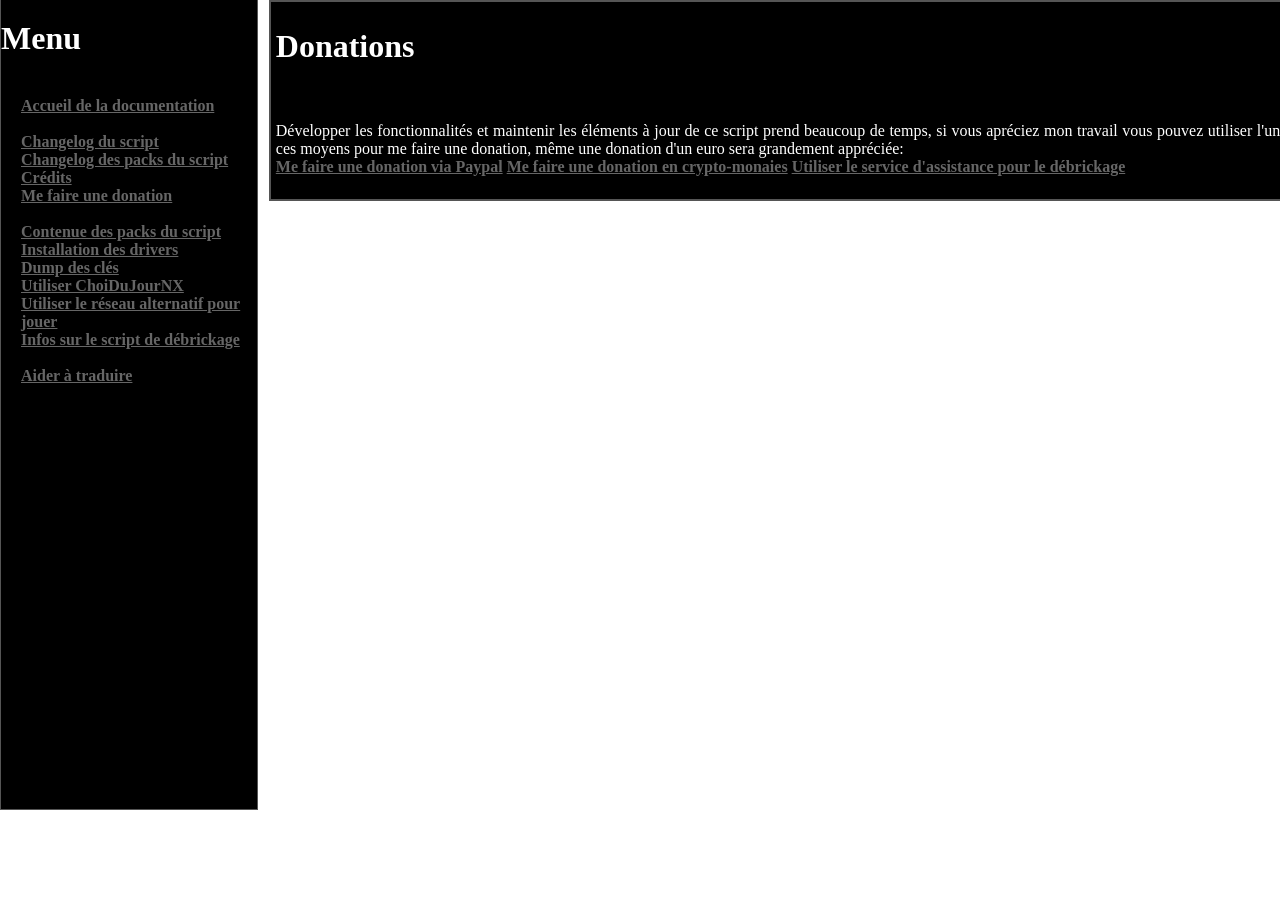
<file: languages/FR_fr/doc/files/donate.html>
<!DOCTYPE HTML>
<html lang="fr-FR">
<head>
<title>Donations</title>
<meta charset="UTF-8">
<meta http-equiv="X-UA-Compatible" content="IE=edge">
<link rel="stylesheet" media="screen" type="text/css" href="../style.css" title="default" />
<script type="text/javascript" src="menu.js"></script>
</head>
<body>
<div class="menu" id="menu" role="menu">
</div>
<script type="text/javascript">load_menu();</script>
<div class="contenu" id="contenu" role="main">
<h1>Donations</h1>
&nbsp;
<p>
Développer les fonctionnalités et maintenir les éléments à jour de ce script prend beaucoup de temps, si vous apréciez mon travail vous pouvez utiliser l'un de ces moyens pour me faire une donation, même une donation d'un euro sera grandement appréciée:
<br/>
<a target="_blank" href="https://www.paypal.me/shadow256">Me faire une donation via Paypal</a>
<a target="_blank" href="https://commerce.coinbase.com/checkout/08c16541-bf06-4d7b-baf7-7e84e6da06ad">Me faire une donation en crypto-monaies</a>
<a target="_blank" href="http://rover.ebay.com/rover/1/709-53476-19255-0/1?icep_ff3=2&pub=5575378759&campid=5338273189&customid=&icep_item=114242698090&ipn=psmain&icep_vectorid=229480&kwid=902099&mtid=824&kw=lg&toolid=11111">Utiliser le service d'assistance pour le débrickage</a>
</p>
</div>
</body>
</html>
</file>
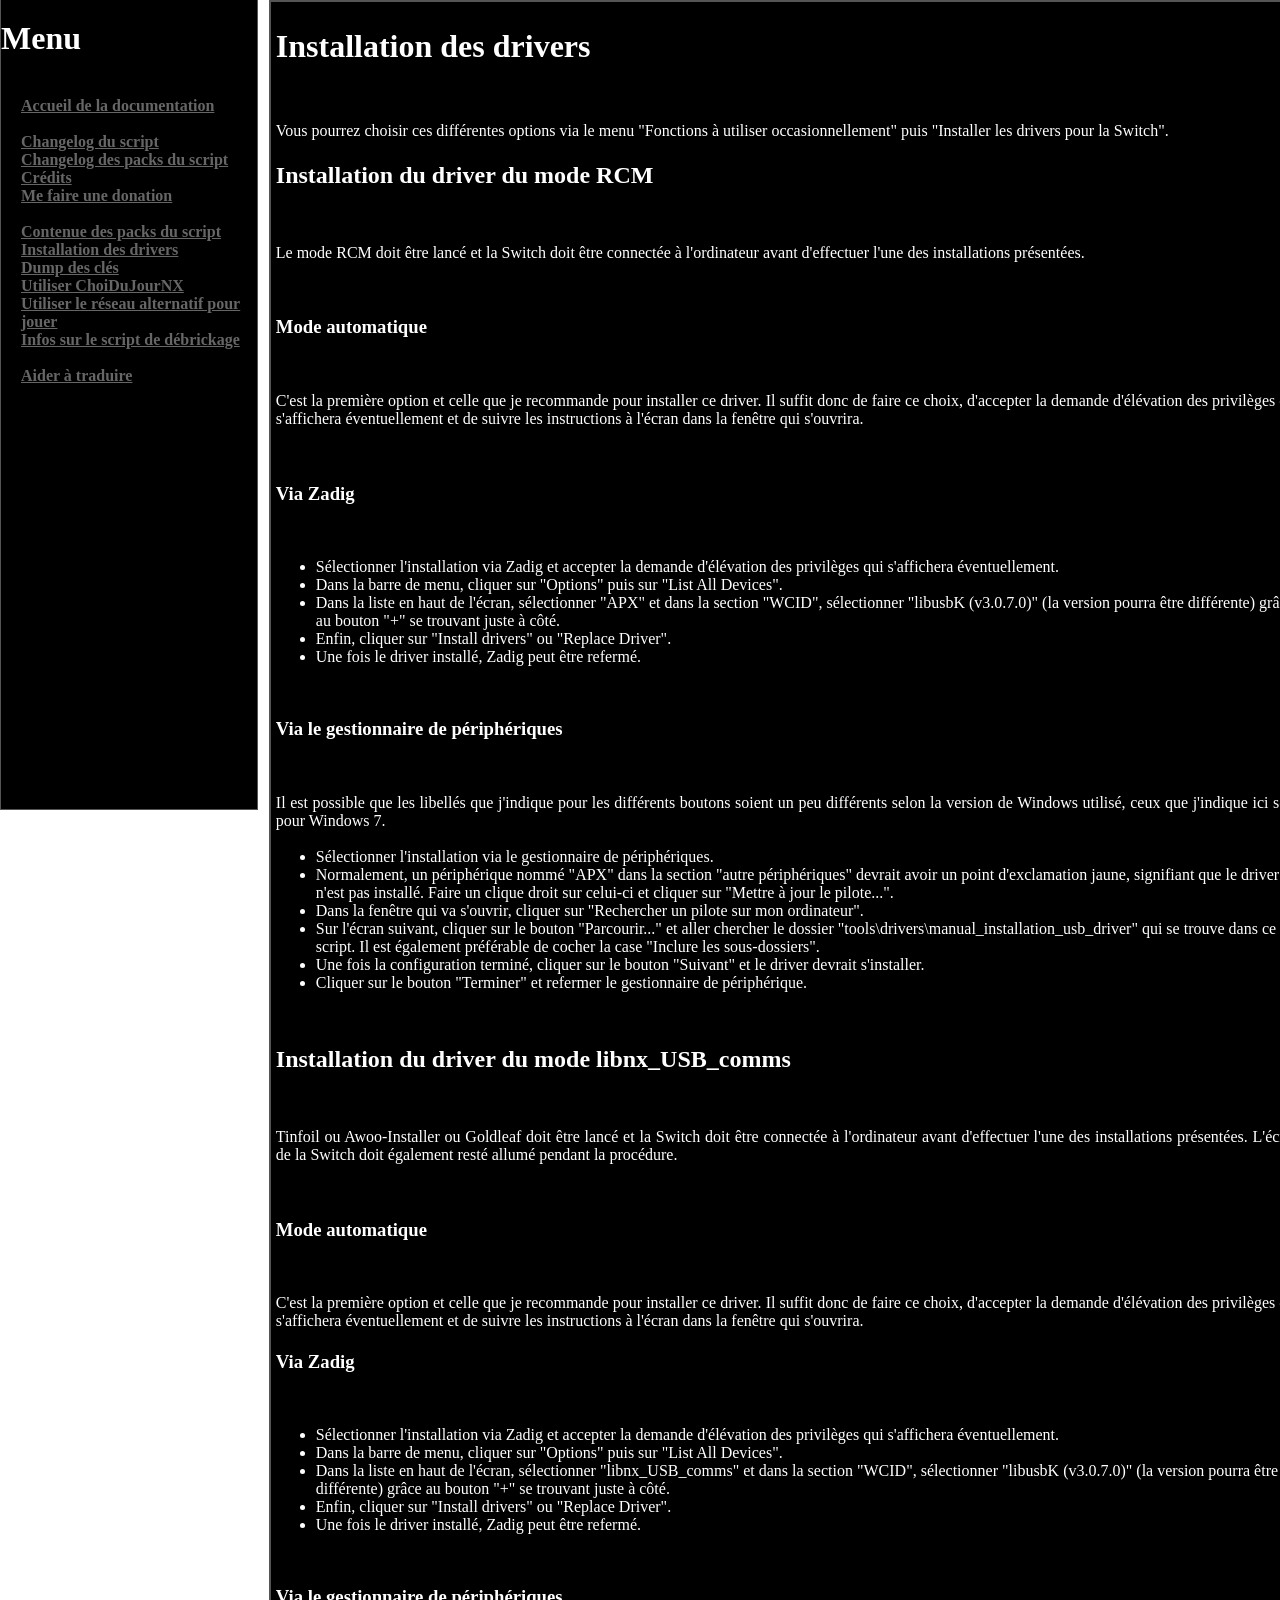
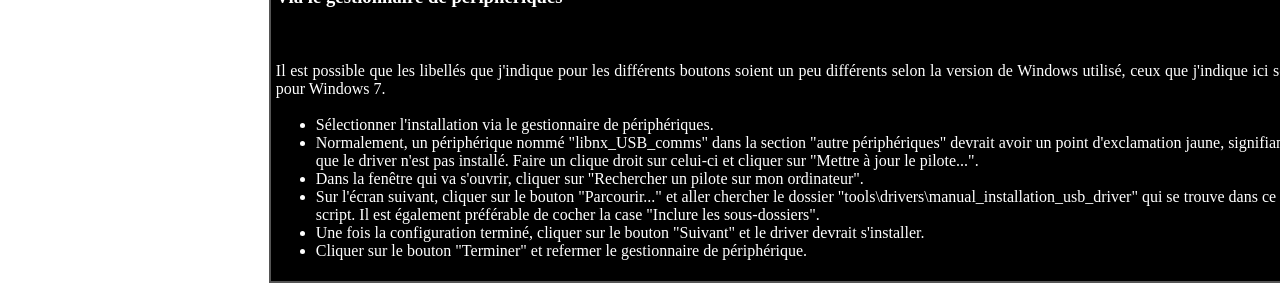
<file: languages/FR_fr/doc/files/install_drivers.html>
<!DOCTYPE HTML>
<html lang="fr-FR">
<head>
<title>Installation des drivers</title>
<meta charset="UTF-8">
<meta http-equiv="X-UA-Compatible" content="IE=edge">
<link rel="stylesheet" media="screen" type="text/css" href="../style.css" title="default" />
<script type="text/javascript" src="menu.js"></script>
</head>
<body>
<div class="menu" id="menu" role="menu">
</div>
<script type="text/javascript">load_menu();</script>
<div class="contenu" id="contenu" role="main">
<h1>Installation des drivers</h1>
&nbsp;
<p>
Vous pourrez choisir ces différentes options via le menu "Fonctions à utiliser occasionnellement" puis "Installer les drivers pour la Switch".
</p>
<h2>Installation du driver du mode RCM</h2>
&nbsp;
<p>
Le mode RCM doit être lancé et la Switch doit être connectée à l'ordinateur avant d'effectuer l'une des installations présentées.
</p>
&nbsp;
<h3>Mode automatique</h3>
&nbsp;
<p>
C'est la première option et celle que je recommande pour installer ce driver. Il suffit donc de faire ce choix, d'accepter la demande d'élévation des privilèges qui s'affichera éventuellement et de suivre les instructions à l'écran dans la fenêtre qui s'ouvrira.
</p>
&nbsp;
<h3>Via Zadig</h3>
&nbsp;
<ul>
<li>Sélectionner l'installation via Zadig et accepter la demande d'élévation des privilèges qui s'affichera éventuellement.</li>
<li>Dans la barre de menu, cliquer sur "Options" puis sur "List All Devices".</li>
<li>Dans la liste en haut de l'écran, sélectionner "APX" et dans la section "WCID", sélectionner "libusbK (v3.0.7.0)" (la version pourra être différente) grâce au bouton "+" se trouvant juste à côté.</li>
<li>Enfin, cliquer sur "Install drivers" ou "Replace Driver".</li>
<li>Une fois le driver installé, Zadig peut être refermé.</li>
</ul>
&nbsp;
<h3>Via le gestionnaire de périphériques</h3>
&nbsp;
<p>
Il est possible que les libellés que j'indique pour les différents boutons soient un peu différents selon la version de Windows utilisé, ceux que j'indique ici sont pour Windows 7.
</p>
<ul>
<li>Sélectionner l'installation via le gestionnaire de périphériques.</li>
<li>Normalement, un périphérique nommé "APX" dans la section "autre périphériques" devrait avoir un point d'exclamation jaune, signifiant que le driver n'est pas installé. Faire un clique droit sur celui-ci et cliquer sur "Mettre à jour le pilote...".</li>
<li>Dans la fenêtre qui va s'ouvrir, cliquer sur "Rechercher un pilote sur mon ordinateur".</li>
<li>Sur l'écran suivant, cliquer sur le bouton "Parcourir..." et aller chercher le dossier "tools\drivers\manual_installation_usb_driver" qui se trouve dans ce script. Il est également préférable de cocher la case "Inclure les sous-dossiers".</li>
<li>Une fois la configuration terminé, cliquer sur le bouton "Suivant" et le driver devrait s'installer.</li>
<li>Cliquer sur le bouton "Terminer" et refermer le gestionnaire de périphérique.</li>
</ul>
&nbsp;
<h2>Installation du driver du mode libnx_USB_comms</h2>
&nbsp;
<p>
Tinfoil  ou Awoo-Installer ou Goldleaf doit être lancé et la Switch doit être connectée à l'ordinateur avant d'effectuer l'une des installations présentées. L'écran de la Switch doit également resté allumé pendant la procédure.
</p>
&nbsp;
<h3>Mode automatique</h3>
&nbsp;
<p>
C'est la première option et celle que je recommande pour installer ce driver. Il suffit donc de faire ce choix, d'accepter la demande d'élévation des privilèges qui s'affichera éventuellement et de suivre les instructions à l'écran dans la fenêtre qui s'ouvrira.
</p>
<h3>Via Zadig</h3>
&nbsp;
<ul>
<li>Sélectionner l'installation via Zadig et accepter la demande d'élévation des privilèges qui s'affichera éventuellement.</li>
<li>Dans la barre de menu, cliquer sur "Options" puis sur "List All Devices".</li>
<li>Dans la liste en haut de l'écran, sélectionner "libnx_USB_comms" et dans la section "WCID", sélectionner "libusbK (v3.0.7.0)" (la version pourra être différente) grâce au bouton "+" se trouvant juste à côté.</li>
<li>Enfin, cliquer sur "Install drivers" ou "Replace Driver".</li>
<li>Une fois le driver installé, Zadig peut être refermé.</li>
</ul>
&nbsp;
<h3>Via le gestionnaire de périphériques</h3>
&nbsp;
<p>
Il est possible que les libellés que j'indique pour les différents boutons soient un peu différents selon la version de Windows utilisé, ceux que j'indique ici sont pour Windows 7.
</p>
<ul>
<li>Sélectionner l'installation via le gestionnaire de périphériques.</li>
<li>Normalement, un périphérique nommé "libnx_USB_comms" dans la section "autre périphériques" devrait avoir un point d'exclamation jaune, signifiant que le driver n'est pas installé. Faire un clique droit sur celui-ci et cliquer sur "Mettre à jour le pilote...".</li>
<li>Dans la fenêtre qui va s'ouvrir, cliquer sur "Rechercher un pilote sur mon ordinateur".</li>
<li>Sur l'écran suivant, cliquer sur le bouton "Parcourir..." et aller chercher le dossier "tools\drivers\manual_installation_usb_driver" qui se trouve dans ce script. Il est également préférable de cocher la case "Inclure les sous-dossiers".</li>
<li>Une fois la configuration terminé, cliquer sur le bouton "Suivant" et le driver devrait s'installer.</li>
<li>Cliquer sur le bouton "Terminer" et refermer le gestionnaire de périphérique.</li>
</ul>
</div>
</body>
</html>
</file>
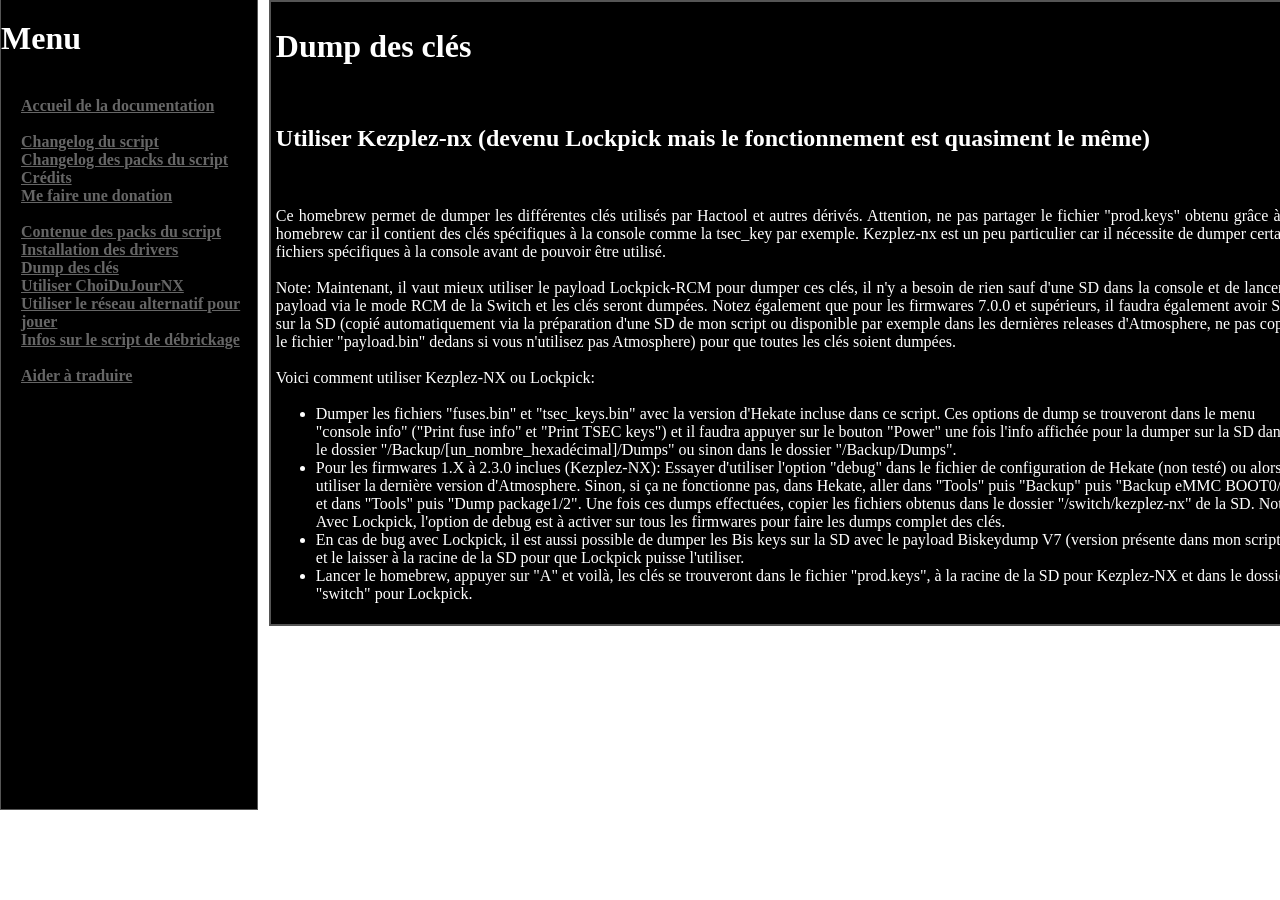
<file: languages/FR_fr/doc/files/keys_dump.html>
<!DOCTYPE HTML>
<html lang="fr-FR">
<head>
<title>Dump des clés</title>
<meta charset="UTF-8">
<meta http-equiv="X-UA-Compatible" content="IE=edge">
<link rel="stylesheet" media="screen" type="text/css" href="../style.css" title="default" />
<script type="text/javascript" src="menu.js"></script>
</head>
<body>
<div class="menu" id="menu" role="menu">
</div>
<script type="text/javascript">load_menu();</script>
<div class="contenu" id="contenu" role="main">
<h1>Dump des clés</h1>
&nbsp;
<h2>Utiliser Kezplez-nx (devenu Lockpick mais le fonctionnement est quasiment le même)</h2>
&nbsp;
<p>
Ce homebrew permet de dumper les différentes clés utilisés par Hactool et autres dérivés. Attention, ne pas partager le fichier "prod.keys" obtenu grâce à ce homebrew car il contient des clés spécifiques à la console comme la tsec_key par exemple. Kezplez-nx est un peu particulier car il nécessite de dumper certains fichiers spécifiques à la console avant de pouvoir être utilisé.
<br/><br/>
Note: Maintenant, il vaut mieux utiliser le payload Lockpick-RCM pour dumper ces clés, il n'y a besoin de rien sauf d'une SD dans la console et de lancer le payload via le mode RCM de la Switch et les clés seront dumpées. Notez également que pour les firmwares 7.0.0 et supérieurs, il faudra également avoir Sept sur la SD (copié automatiquement via la préparation d'une SD de mon script ou disponible par exemple dans les dernières releases d'Atmosphere, ne pas copier le fichier "payload.bin" dedans si vous n'utilisez pas Atmosphere) pour que toutes les clés soient dumpées.
<br/><br/>
Voici comment utiliser Kezplez-NX ou Lockpick:
</p>
<ul>
<li>Dumper les fichiers "fuses.bin" et "tsec_keys.bin" avec la version d'Hekate incluse dans ce script. Ces options de dump se trouveront dans le menu "console info" ("Print fuse info" et "Print TSEC keys") et il faudra appuyer sur le bouton "Power" une fois l'info affichée pour la dumper sur la SD dans le dossier "/Backup/[un_nombre_hexadécimal]/Dumps" ou sinon dans le dossier "/Backup/Dumps".</li>
<li>Pour les firmwares 1.X à 2.3.0 inclues (Kezplez-NX): Essayer d'utiliser l'option "debug" dans le fichier de configuration de Hekate (non testé) ou alors utiliser la dernière version d'Atmosphere.

Sinon, si ça ne fonctionne pas, dans Hekate, aller dans "Tools" puis "Backup" puis "Backup eMMC BOOT0/1" et dans "Tools" puis "Dump package1/2". Une fois ces dumps effectuées, copier les fichiers obtenus dans le dossier "/switch/kezplez-nx" de la SD.
Note: Avec Lockpick, l'option de debug est à activer sur tous les firmwares pour faire les dumps complet des clés.</li>
<li>En cas de bug avec Lockpick, il est aussi possible de dumper les Bis keys sur la SD avec le payload Biskeydump V7 (version présente dans mon script) et le laisser à la racine de la SD pour que Lockpick puisse l'utiliser.</li>
<li>Lancer le homebrew, appuyer sur "A" et voilà, les clés se trouveront dans le fichier "prod.keys", à la racine de la SD pour Kezplez-NX et dans le dossier "switch" pour Lockpick.</li>
</ul>
</div>
</body>
</html>
</file>
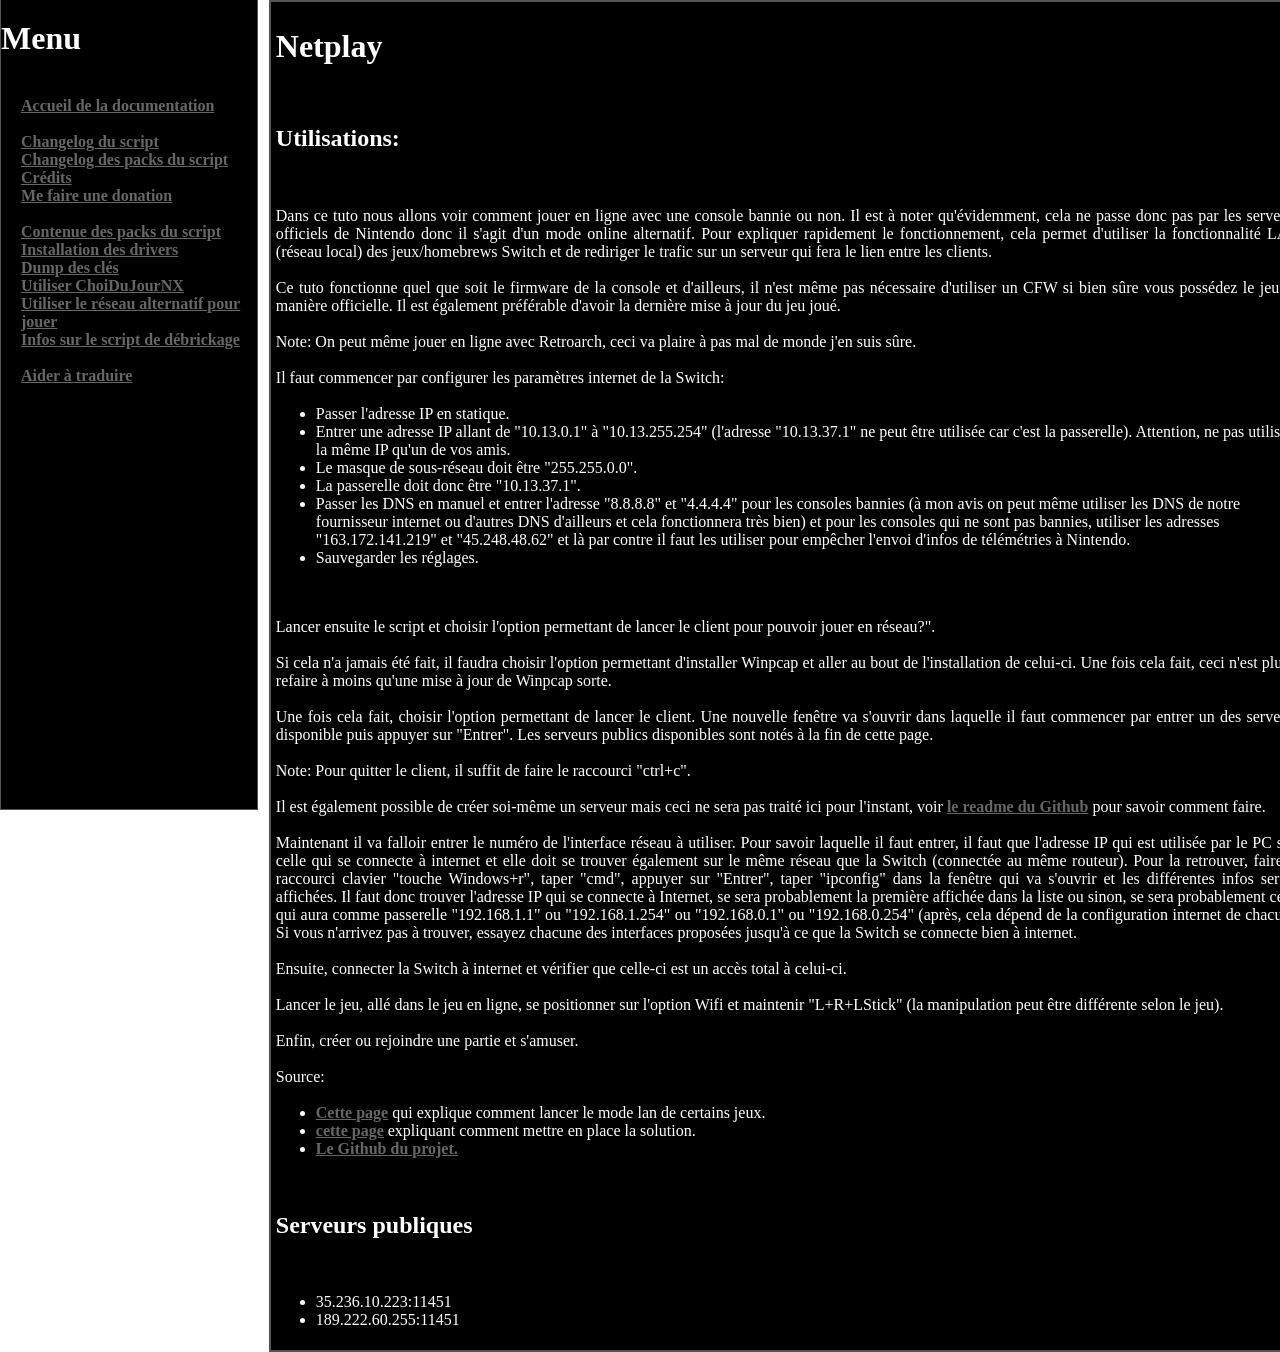
<file: languages/FR_fr/doc/files/netplay.html>
<!DOCTYPE HTML>
<html lang="fr-FR">
<head>
<title>Netplay</title>
<meta charset="UTF-8">
<meta http-equiv="X-UA-Compatible" content="IE=edge">
<link rel="stylesheet" media="screen" type="text/css" href="../style.css" title="default" />
<script type="text/javascript" src="menu.js"></script>
</head>
<body>
<div class="menu" id="menu" role="menu">
</div>
<script type="text/javascript">load_menu();</script>
<div class="contenu" id="contenu" role="main">
<h1>Netplay</h1>
&nbsp;
<h2>Utilisations:</h2>
&nbsp;
<p>
Dans ce tuto nous allons voir comment jouer en ligne avec une console bannie ou non. Il est à noter qu'évidemment, cela ne passe donc pas par les serveurs officiels de Nintendo donc il s'agit d'un mode online alternatif. Pour expliquer rapidement le fonctionnement, cela permet d'utiliser la fonctionnalité LAN (réseau local) des jeux/homebrews Switch et de rediriger le trafic sur un serveur qui fera le lien entre les clients.
<br/><br/>
Ce tuto fonctionne quel que soit le firmware de la console et d'ailleurs, il n'est même pas nécessaire d'utiliser un CFW si bien sûre vous possédez le jeu de manière officielle. Il est également préférable d'avoir la dernière mise à jour du jeu joué.
<br/><br/>
Note: On peut même jouer en ligne avec Retroarch, ceci va plaire à pas mal de monde j'en suis sûre.
<br/><br/>
Il faut commencer par configurer les paramètres internet de la Switch:
</p>
<ul>
<li>Passer l'adresse IP en statique.</li>
<li>Entrer une adresse IP allant de "10.13.0.1" à "10.13.255.254" (l'adresse "10.13.37.1" ne peut être utilisée car c'est la passerelle). Attention, ne pas utiliser la même IP qu'un de vos amis.</li>
<li>Le masque de sous-réseau doit être "255.255.0.0".</li>
<li>La passerelle doit donc être "10.13.37.1".</li>
<li>Passer les DNS en manuel et entrer l'adresse "8.8.8.8" et "4.4.4.4" pour les consoles bannies (à mon avis on peut même utiliser les DNS de notre fournisseur internet ou d'autres DNS d'ailleurs et cela fonctionnera très bien) et pour les consoles qui ne sont pas bannies, utiliser les adresses "163.172.141.219" et "45.248.48.62" et là par contre il faut les utiliser pour empêcher l'envoi d'infos de télémétries à Nintendo.</li>
<li>Sauvegarder les réglages.</li>
</ul>
&nbsp;
<p>
Lancer ensuite le script et choisir l'option permettant de lancer le client pour pouvoir jouer en réseau?".
<br/><br/>
Si cela n'a jamais été fait, il faudra choisir l'option permettant d'installer Winpcap et aller au bout de l'installation de celui-ci. Une fois cela fait, ceci n'est plus à refaire à moins qu'une mise à jour de Winpcap sorte.
<br/><br/>
Une fois cela fait, choisir l'option permettant de lancer le client. Une nouvelle fenêtre va s'ouvrir dans laquelle il faut commencer par entrer un des serveurs disponible puis appuyer sur "Entrer". Les serveurs publics disponibles sont notés à la fin de cette page.
<br/><br/>
Note: Pour quitter le client, il suffit de faire le raccourci "ctrl+c".
<br/><br/>
Il est également possible de créer soi-même un serveur mais ceci ne sera pas traité ici pour l'instant, voir <a target="_blank" href="https://github.com/spacemeowx2/switch-lan-play">le readme du Github</a> pour savoir comment faire.
<br/><br/>
Maintenant il va falloir entrer le numéro de l'interface réseau à utiliser. Pour savoir laquelle il faut entrer, il faut que l'adresse IP qui est utilisée par le PC soit celle qui se connecte à internet et elle doit se trouver également sur le même réseau que la Switch (connectée au même routeur). Pour la retrouver, faire le raccourci clavier "touche Windows+r", taper "cmd", appuyer sur "Entrer", taper "ipconfig" dans la fenêtre qui va s'ouvrir et les différentes infos seront affichées. Il faut donc trouver l'adresse IP qui se connecte à Internet, se sera probablement la première affichée dans la liste ou sinon, se sera probablement celle qui aura comme passerelle "192.168.1.1" ou "192.168.1.254" ou "192.168.0.1" ou "192.168.0.254" (après, cela dépend de la configuration internet de chacun). Si vous n'arrivez pas à trouver, essayez chacune des interfaces proposées jusqu'à ce que la Switch se connecte bien à internet.
<br/><br/>
Ensuite, connecter la Switch à internet et vérifier que celle-ci est un accès total à celui-ci.
<br/><br/>
Lancer le jeu, allé dans le jeu en ligne, se positionner sur l'option Wifi et maintenir "L+R+LStick" (la manipulation peut être différente selon le jeu).
<br/><br/>
Enfin, créer ou rejoindre une partie et s'amuser.
<br/><br/>
Source:
</p>
<ul>
<li><a href="https://gbatemp.net/threads/official-switch-lan-play.520912/?fbclid=IwAR1iQkaWrkro5BFlYqwFmoh0I7l3ZhxHrP_QXZvfxrOfB8cKvcF6gGCrmQ8" target="_new">Cette page</a> qui explique comment lancer le mode lan de certains jeux.</li>
<li><a href="https://gbatemp.net/threads/exclusive-online-play-for-banned-members-network-possible.520846/" target="_new">cette page</a> expliquant comment mettre en place la solution.</li>
<li><a href="https://github.com/spacemeowx2/switch-lan-play" target="_new">Le Github du projet.</a></li>
</ul>
&nbsp;
<h2>Serveurs publiques</h2>
&nbsp;
<ul>
<li>35.236.10.223:11451</li>
<li>189.222.60.255:11451</li>
</ul>
</div>
</body>
</html>
</file>
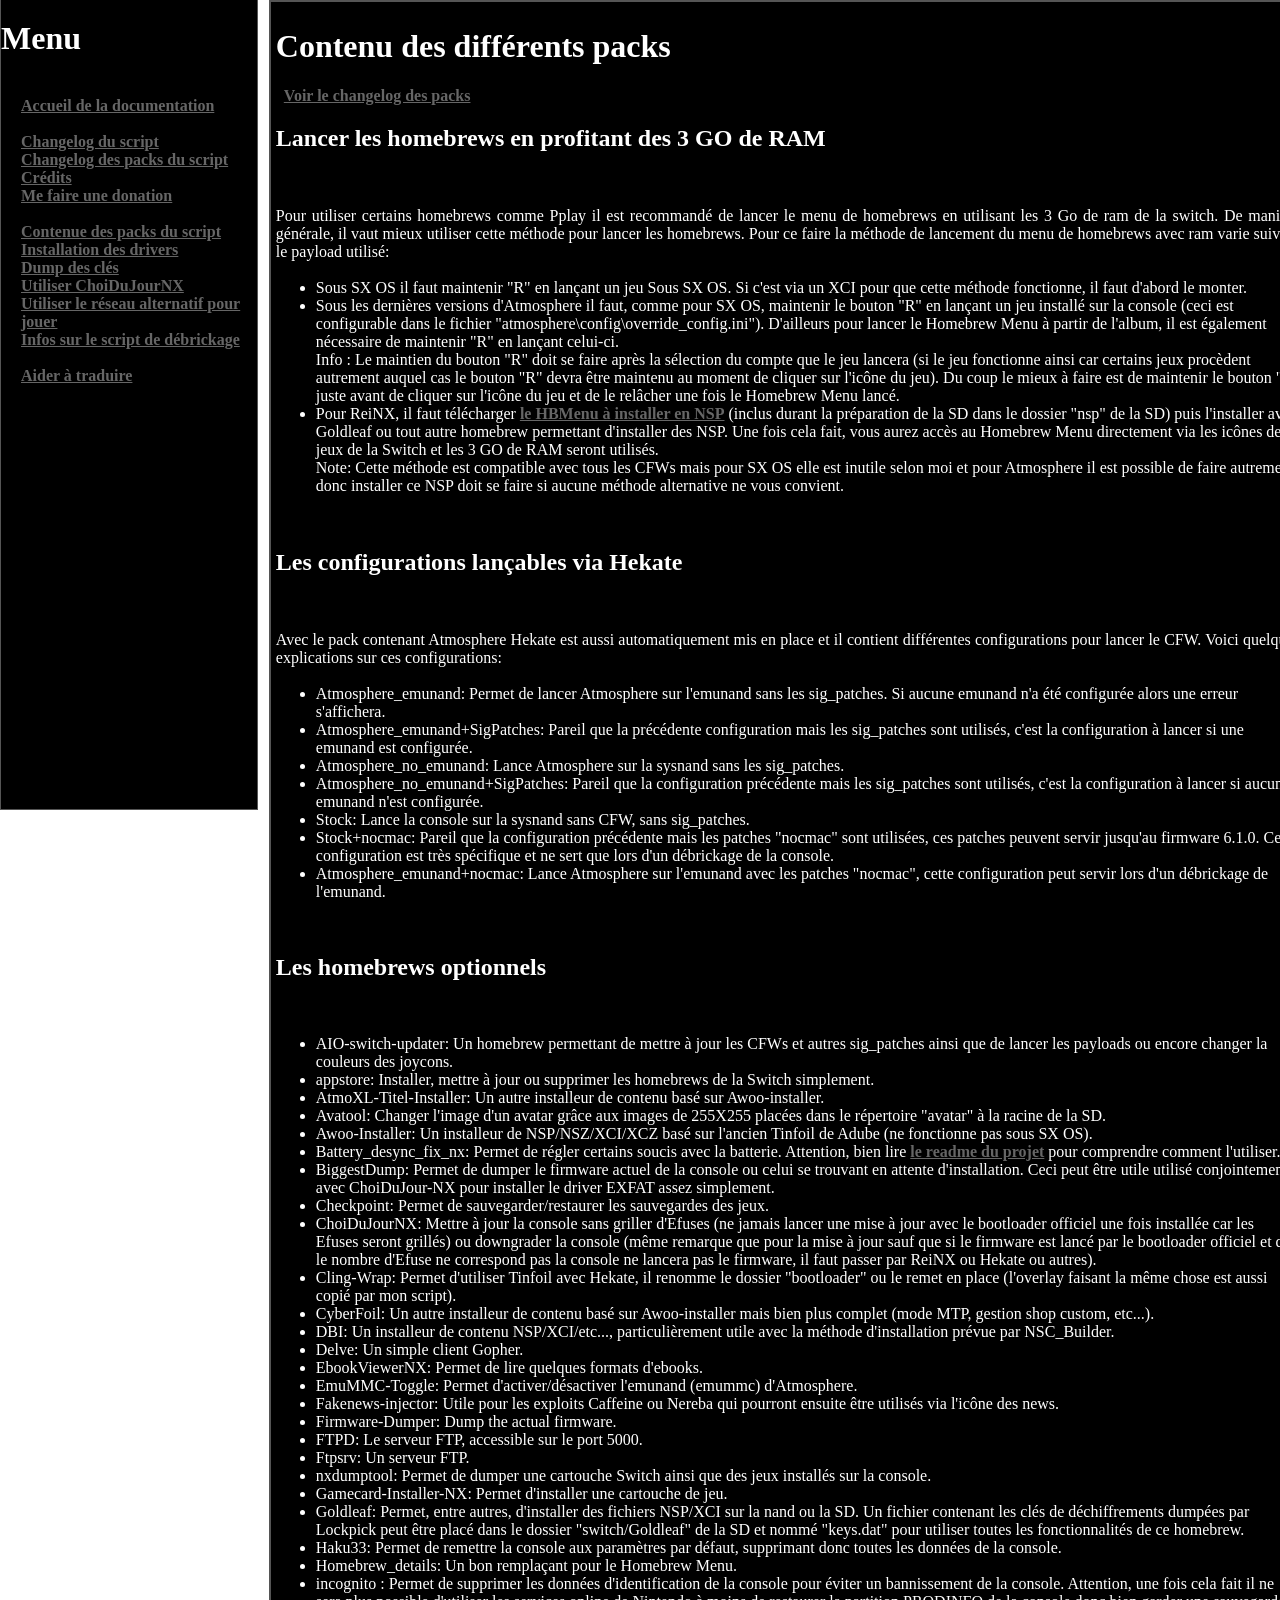
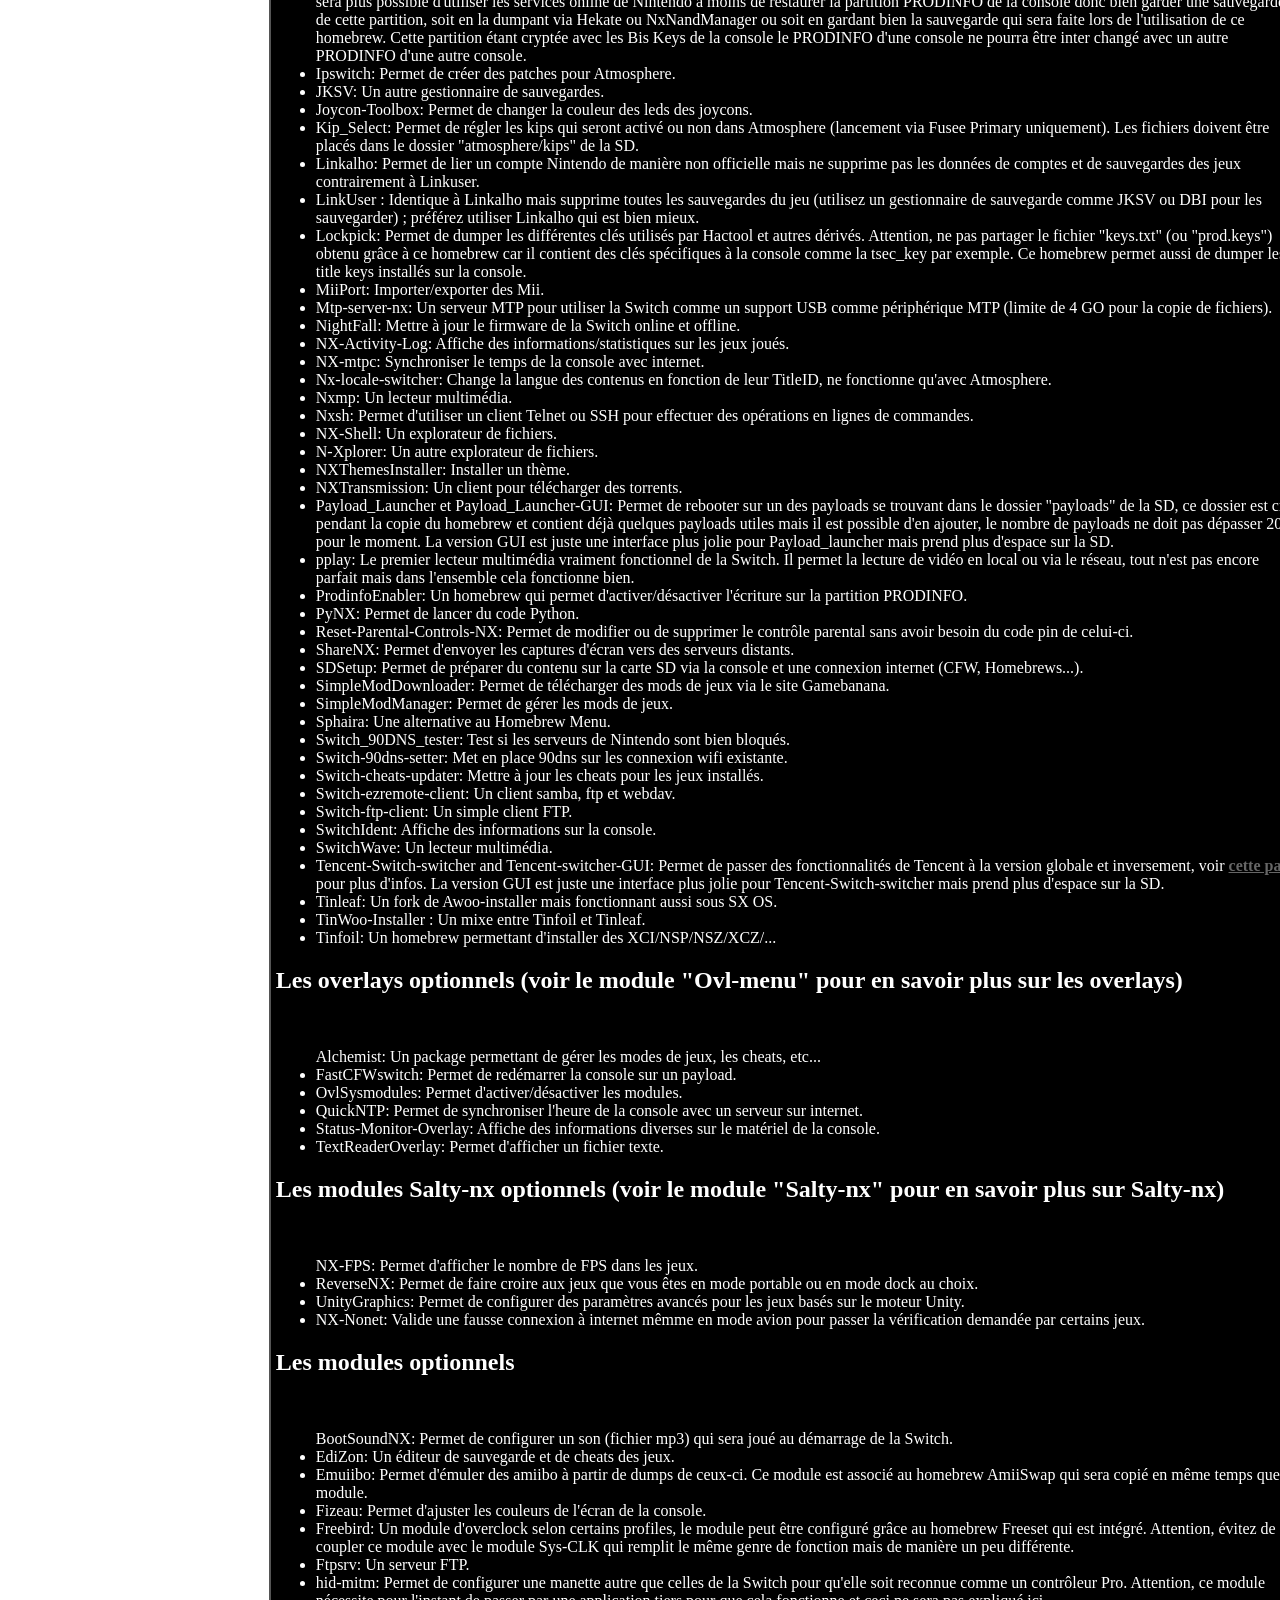
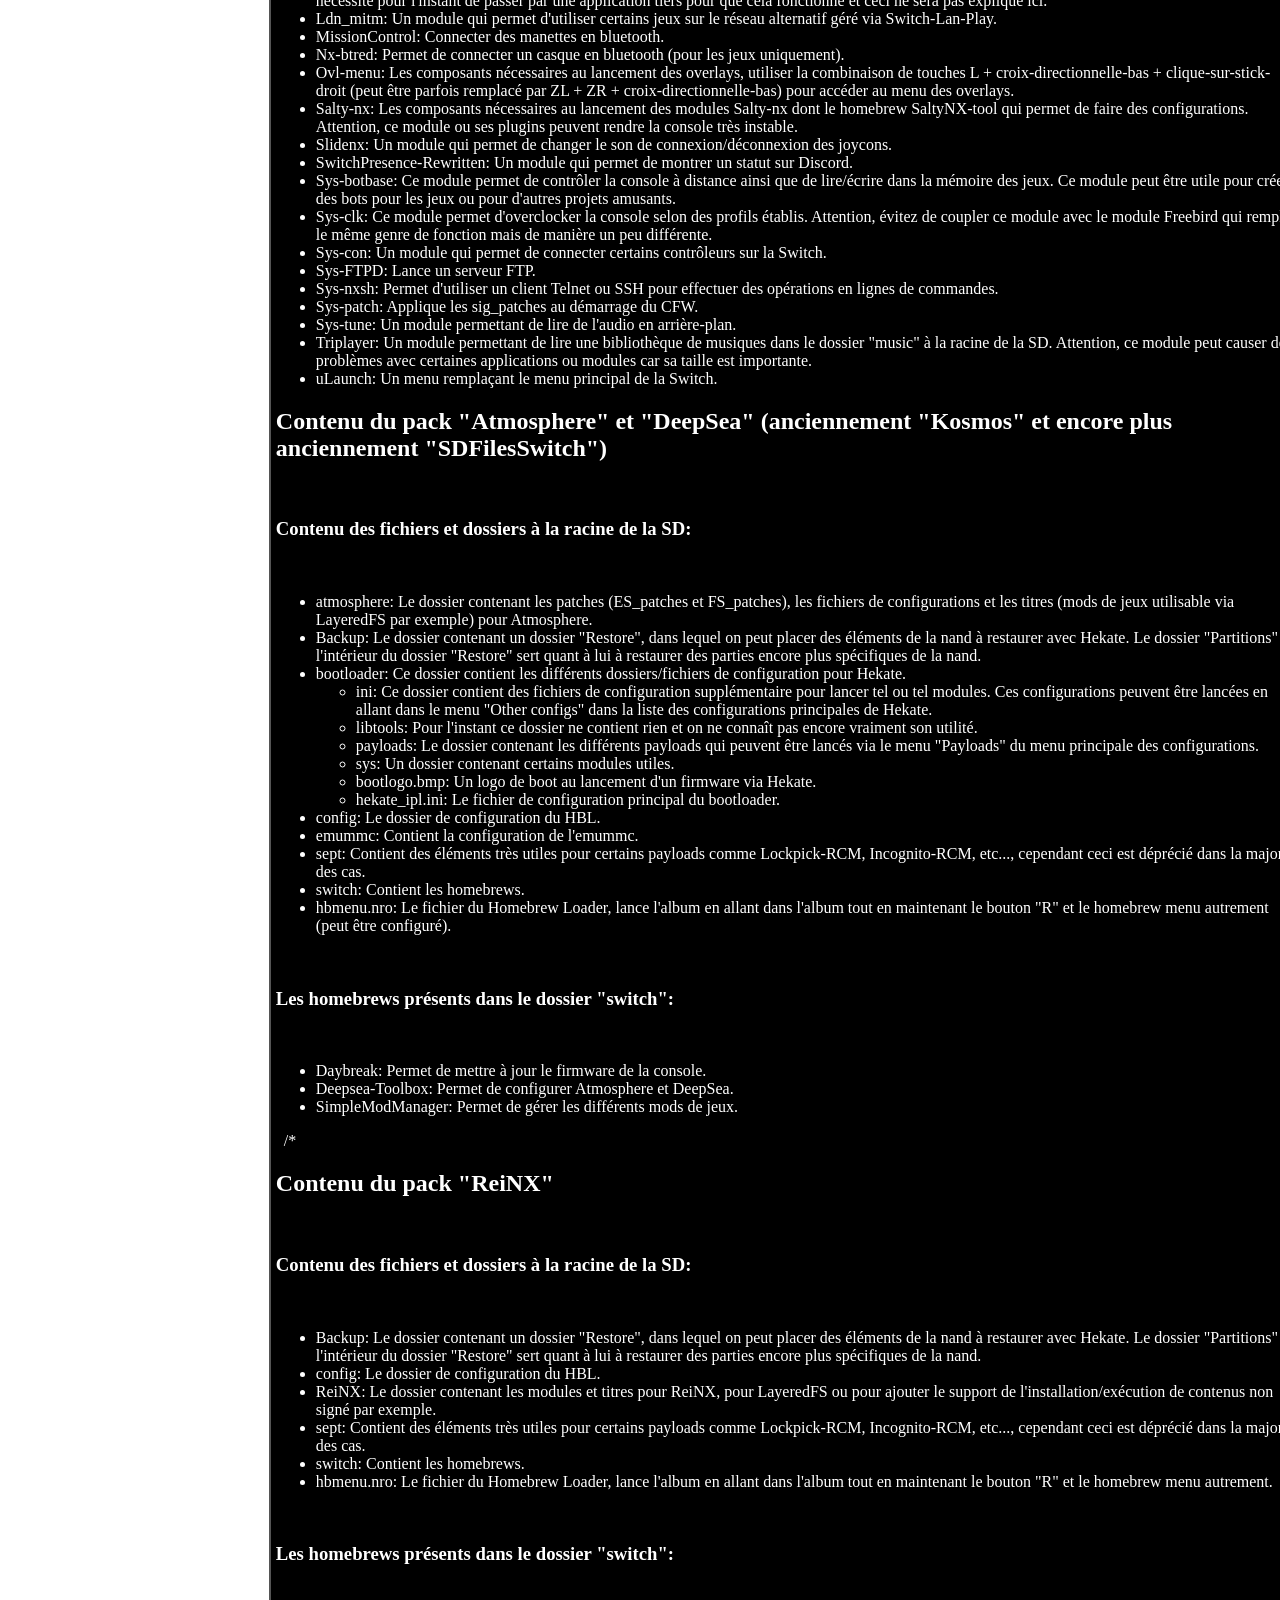
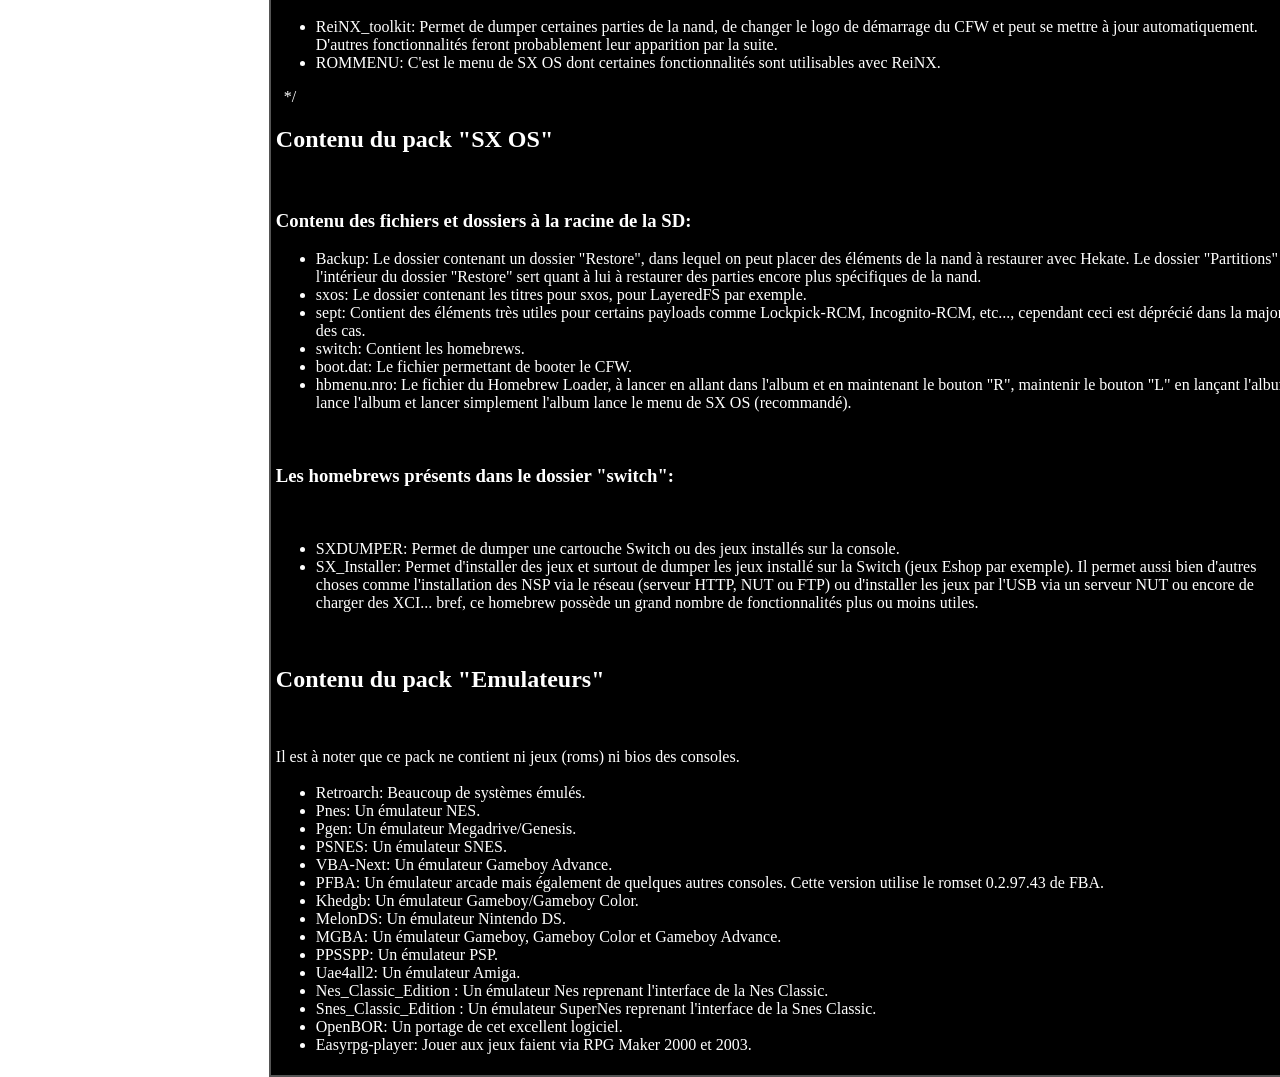
<file: languages/FR_fr/doc/files/sd_prepare.html>
<!DOCTYPE HTML>
<html lang="fr-FR">
<head>
<title>Contenu des packs</title>
<meta charset="UTF-8">
<meta http-equiv="X-UA-Compatible" content="IE=edge">
<link rel="stylesheet" media="screen" type="text/css" href="../style.css" title="default" />
<script type="text/javascript" src="menu.js"></script>
</head>
<body>
<div class="menu" id="menu" role="menu">
</div>
<script type="text/javascript">load_menu();</script>
<div class="contenu" id="contenu" role="main">
<h1>Contenu des différents packs</h1>
&nbsp;
<a target="_new" href="packs_changelog.html">Voir le changelog des packs</a>
<br/>
<h2>Lancer les homebrews en profitant des 3 GO de RAM</h2>
&nbsp;
<p>
Pour utiliser certains homebrews comme Pplay il est recommandé de lancer le menu de homebrews en utilisant les 3 Go de ram de la switch. De manière générale, il vaut mieux utiliser cette méthode pour lancer les homebrews. Pour ce faire la méthode de lancement du menu de homebrews avec ram varie suivant le payload utilisé:
</p>
<ul>
<li>Sous SX OS il faut maintenir "R" en lançant un jeu  Sous SX OS. Si c'est via un XCI pour que cette méthode fonctionne, il faut d'abord le monter.</li>
<li>Sous les dernières versions d'Atmosphere il faut, comme pour SX OS, maintenir le bouton "R" en lançant un jeu installé sur la console (ceci est configurable dans le fichier "atmosphere\config\override_config.ini"). D'ailleurs pour lancer le Homebrew Menu à partir de l'album, il est également nécessaire de maintenir "R" en lançant celui-ci.
<br/>
Info : Le maintien du bouton "R" doit se faire après la sélection du compte que le jeu lancera (si le jeu fonctionne ainsi car certains jeux procèdent autrement auquel cas le bouton "R" devra être maintenu au moment de cliquer sur l'icône du jeu). 
Du coup le mieux à faire est de maintenir le bouton "R" juste avant de cliquer sur l'icône du jeu et de le relâcher une fois le Homebrew Menu lancé.</li>
<li>Pour ReiNX, il faut télécharger <a target="_new" href="https://gbatemp.net/threads/homebrew-menu-loader-legal-nsp.518433/">le HBMenu à installer en NSP</a> (inclus durant la préparation de la SD dans le dossier "nsp" de la SD) puis l'installer avec Goldleaf ou tout autre homebrew permettant d'installer des NSP. Une fois cela fait, vous aurez accès au Homebrew Menu directement via les icônes de jeux de la Switch et les 3 GO de RAM seront utilisés.
<br/>
Note: Cette méthode est compatible avec tous les CFWs mais pour SX OS elle est inutile selon moi et pour Atmosphere il est possible de faire autrement donc installer ce NSP doit se faire si aucune méthode alternative ne vous convient.</li>
</ul>
&nbsp;
<h2>Les configurations lançables via Hekate</h2>
&nbsp;
<p>
Avec le pack contenant Atmosphere Hekate est aussi automatiquement mis en place et il contient différentes configurations pour lancer le CFW. Voici quelques explications sur ces configurations:
</p>
<ul>
<li>Atmosphere_emunand: Permet de lancer Atmosphere sur l'emunand sans les sig_patches. Si aucune emunand n'a été configurée alors une erreur s'affichera.</li>
<li>Atmosphere_emunand+SigPatches: Pareil que la précédente configuration mais les sig_patches sont utilisés, c'est la configuration à lancer si une emunand est configurée.</li>
<li>Atmosphere_no_emunand: Lance Atmosphere sur la sysnand sans les sig_patches.</li>
<li>Atmosphere_no_emunand+SigPatches: Pareil que la configuration précédente mais les sig_patches sont utilisés, c'est la configuration à lancer si aucune emunand n'est configurée.</li>
<li>Stock: Lance la console sur la sysnand sans CFW, sans sig_patches.</li>
<li>Stock+nocmac: Pareil que la configuration précédente mais les patches "nocmac" sont utilisées, ces patches peuvent servir jusqu'au firmware 6.1.0. Cette configuration est très spécifique et ne sert que lors d'un débrickage de la console.</li>
<li>Atmosphere_emunand+nocmac: Lance Atmosphere sur l'emunand avec les patches "nocmac", cette configuration peut servir lors d'un débrickage de l'emunand.</li>
</ul>
&nbsp;
<h2>Les homebrews optionnels</h2>
&nbsp;
<ul>
<li>AIO-switch-updater: Un homebrew permettant de mettre à jour les CFWs et autres sig_patches ainsi que de lancer les payloads ou encore changer la couleurs des joycons.</li>
<li>appstore: Installer, mettre à jour ou supprimer les homebrews de la Switch simplement.</li>
<li>AtmoXL-Titel-Installer: Un autre installeur de contenu basé sur Awoo-installer.</li>
<li>Avatool: Changer l'image d'un avatar grâce aux images de 255X255 placées dans le répertoire "avatar" à la racine de la SD.</li>
<li>Awoo-Installer: Un installeur de NSP/NSZ/XCI/XCZ basé sur l'ancien Tinfoil de Adube (ne fonctionne pas sous SX OS).</li>
<li>Battery_desync_fix_nx: Permet de régler certains soucis avec la batterie. Attention, bien lire <a target="_blank" href="https://github.com/CTCaer/battery_desync_fix_nx">le readme du projet</a> pour comprendre comment l'utiliser.</li>
<li>BiggestDump: Permet de dumper le firmware actuel de la console ou celui se trouvant en attente d'installation. Ceci peut être utile utilisé conjointement avec ChoiDuJour-NX pour installer le driver EXFAT assez simplement.</li>
<li>Checkpoint: Permet de sauvegarder/restaurer les sauvegardes des jeux.</li>
<li>ChoiDuJourNX: Mettre à jour la console sans griller d'Efuses (ne jamais lancer une mise à jour avec le bootloader officiel une fois installée car les Efuses seront grillés) ou downgrader la console (même remarque que pour la mise à jour sauf que si le firmware est lancé par le bootloader officiel et que le nombre d'Efuse ne correspond pas la console ne lancera pas le firmware, il faut passer par ReiNX ou Hekate ou autres).</li>
<li>Cling-Wrap: Permet d'utiliser Tinfoil avec Hekate, il renomme le dossier "bootloader" ou le remet en place (l'overlay faisant la même chose est aussi copié par mon script).</li>
<li>CyberFoil: Un autre installeur de contenu basé sur Awoo-installer mais bien plus complet (mode MTP, gestion shop custom, etc...).</li>
<li>DBI: Un installeur de contenu NSP/XCI/etc..., particulièrement utile avec la méthode d'installation prévue par NSC_Builder.</li>
<li>Delve: Un simple client Gopher.</li>
<li>EbookViewerNX: Permet de lire quelques formats d'ebooks.</li>
<li>EmuMMC-Toggle: Permet d'activer/désactiver l'emunand (emummc) d'Atmosphere.</li>
<li>Fakenews-injector: Utile pour les exploits Caffeine ou Nereba qui pourront ensuite être utilisés via l'icône des news.</li>
<li>Firmware-Dumper: Dump the actual firmware.</li>
<li>FTPD: Le serveur FTP, accessible sur le port 5000.</li>
<li>Ftpsrv: Un serveur FTP.</li>
<li>nxdumptool: Permet de dumper une cartouche Switch ainsi que des jeux installés sur la console.</li>
<li>Gamecard-Installer-NX: Permet d'installer une cartouche de jeu.</li>
<li>Goldleaf: Permet, entre autres,  d'installer des fichiers NSP/XCI sur la nand ou la SD. Un fichier contenant les clés de déchiffrements dumpées par Lockpick peut être placé dans le dossier "switch/Goldleaf" de la SD et nommé "keys.dat" pour utiliser toutes les fonctionnalités de ce homebrew.</li>
<li>Haku33: Permet de remettre la console aux paramètres par défaut, supprimant donc toutes les données de la console.</li>
<li>Homebrew_details: Un bon remplaçant pour le Homebrew Menu.</li>
<li>incognito : Permet de supprimer les données d'identification de la console pour éviter un bannissement de la console. Attention, une fois cela fait il ne sera plus possible d'utiliser les services online de Nintendo à moins de restaurer la partition PRODINFO de la console donc bien garder une sauvegarde de cette partition, soit en la dumpant via Hekate ou NxNandManager ou soit en gardant bien la sauvegarde qui sera faite lors de l'utilisation de ce homebrew. Cette partition étant cryptée avec les Bis Keys de la console le PRODINFO d'une console ne pourra être inter changé avec un autre PRODINFO d'une autre console.</li>
<li>Ipswitch: Permet de créer des patches pour Atmosphere.</li>
<li>JKSV: Un autre gestionnaire de sauvegardes.</li>
<li>Joycon-Toolbox: Permet de changer la couleur des leds des joycons.</li>
<li>Kip_Select: Permet de régler les kips qui seront activé ou non dans Atmosphere (lancement via Fusee Primary uniquement). Les fichiers doivent être placés dans le dossier "atmosphere/kips" de la SD.</li>
<li>Linkalho: Permet de lier un compte Nintendo de manière non officielle mais ne supprime pas les données de comptes et de sauvegardes des jeux contrairement à Linkuser.</li>
<li>LinkUser : Identique à Linkalho mais supprime toutes les sauvegardes du jeu (utilisez un gestionnaire de sauvegarde comme JKSV ou DBI pour les sauvegarder) ; préférez utiliser Linkalho qui est bien mieux.</li>
<li>Lockpick: Permet de dumper les différentes clés utilisés par Hactool et autres dérivés. Attention, ne pas partager le fichier "keys.txt" (ou "prod.keys") obtenu grâce à ce homebrew car il contient des clés spécifiques à la console comme la tsec_key par exemple. Ce homebrew permet aussi de dumper les title keys installés sur la console.</li>
<li>MiiPort: Importer/exporter des Mii.</li>
<li>Mtp-server-nx: Un serveur MTP pour utiliser la Switch comme un support USB comme périphérique MTP (limite de 4 GO pour la copie de fichiers).</li>
<li>NightFall: Mettre à jour le firmware de la Switch online et offline.</li>
<li>NX-Activity-Log: Affiche des informations/statistiques sur les jeux joués.</li>
<li>NX-mtpc: Synchroniser le temps de la console avec internet.</li>
<li>Nx-locale-switcher: Change la langue des contenus en fonction de leur TitleID, ne fonctionne qu'avec Atmosphere.</li>
<li>Nxmp: Un lecteur multimédia.</li>
<li>Nxsh: Permet d'utiliser un client Telnet ou SSH pour effectuer des opérations en lignes de commandes.</li>
<li>NX-Shell: Un explorateur de fichiers.</li>
<li>N-Xplorer: Un autre explorateur de fichiers.</li>
<li>NXThemesInstaller: Installer un thème.</li>
<li>NXTransmission: Un client pour télécharger des torrents.</li>
<li>Payload_Launcher et Payload_Launcher-GUI: Permet de rebooter sur un des payloads se trouvant dans le dossier "payloads" de la SD, ce dossier est créé pendant la copie du homebrew et contient déjà quelques payloads utiles mais il est possible d'en ajouter, le nombre de payloads ne doit pas dépasser 20 pour le moment. La version GUI est juste une interface plus jolie pour Payload_launcher mais prend plus d'espace sur la SD.</li>
<li>pplay: Le premier lecteur multimédia vraiment fonctionnel de la Switch. Il permet la lecture de vidéo en local ou via le réseau, tout n'est pas encore parfait mais dans l'ensemble cela fonctionne bien.</li>
<li>ProdinfoEnabler: Un homebrew qui permet d'activer/désactiver l'écriture sur la partition PRODINFO.</li>
<li>PyNX: Permet de lancer du code Python.</li>
<li>Reset-Parental-Controls-NX: Permet de modifier ou de supprimer le contrôle parental sans avoir besoin du code pin de celui-ci.</li>
<li>ShareNX: Permet d'envoyer les captures d'écran vers des serveurs distants.</li>
<li>SDSetup: Permet de préparer du contenu sur la carte SD via la console et une connexion internet (CFW, Homebrews...).</li>
<li>SimpleModDownloader: Permet de télécharger des mods de jeux via le site Gamebanana.</li>
<li>SimpleModManager: Permet de gérer les mods de jeux.</li>
<li>Sphaira: Une alternative au Homebrew Menu.</li>
<li>Switch_90DNS_tester: Test si les serveurs de Nintendo sont bien bloqués.</li>
<li>Switch-90dns-setter: Met en place 90dns sur les connexion wifi existante.</li>
<li>Switch-cheats-updater: Mettre à jour les cheats pour les jeux installés.</li>
<li>Switch-ezremote-client: Un client samba, ftp et webdav.</li>
<li>Switch-ftp-client: Un simple client FTP.</li>
<li>SwitchIdent: Affiche des informations sur la console.</li>
<li>SwitchWave: Un lecteur multimédia.</li>
<li>Tencent-Switch-switcher and Tencent-switcher-GUI: Permet de passer des fonctionnalités de Tencent à la version globale et inversement, voir <a target="_blank" href="https://forum.devchroma.nl/index.php?topic=222.0">cette page</a> pour plus d'infos. La version GUI est juste une interface plus jolie pour Tencent-Switch-switcher mais prend plus d'espace sur la SD.</li>
<li>Tinleaf: Un fork de Awoo-installer mais fonctionnant aussi sous SX OS.</li>
<li>TinWoo-Installer : Un mixe entre Tinfoil et Tinleaf.</li>
<li>Tinfoil: Un homebrew permettant d'installer des XCI/NSP/NSZ/XCZ/...</li>
</ul>
<h2>Les overlays optionnels (voir le module "Ovl-menu" pour en savoir plus sur les overlays)</h2>
&nbsp;
<ul
<li>Alchemist: Un package permettant de gérer les modes de jeux, les cheats, etc...</li>
<li>FastCFWswitch: Permet de redémarrer la console sur un payload.</li>
<li>OvlSysmodules: Permet d'activer/désactiver les modules.</li>
<li>QuickNTP: Permet de synchroniser l'heure de la console avec un serveur sur internet.</li>
<li>Status-Monitor-Overlay: Affiche des informations diverses sur le matériel de la console.</li>
<li>TextReaderOverlay: Permet d'afficher un fichier texte.</li>
</ul>
<h2>Les modules Salty-nx optionnels (voir le module "Salty-nx" pour en savoir plus sur Salty-nx)</h2>
&nbsp;
<ul
<li>NX-FPS: Permet d'afficher le nombre de FPS dans les jeux.</li>
<li>ReverseNX: Permet de faire croire aux jeux que vous êtes en mode portable ou en mode dock au choix.</li>
<li>UnityGraphics: Permet de configurer des paramètres avancés pour les jeux basés sur le moteur Unity.</li>
<li>NX-Nonet: Valide une fausse connexion à internet mêmme en mode avion pour passer la vérification demandée par certains jeux.</li>
</ul>
<h2>Les modules optionnels</h2>
&nbsp;
<ul
<li>BootSoundNX: Permet de configurer un son (fichier mp3) qui sera joué au démarrage de la Switch.</li>
<li>EdiZon: Un éditeur de sauvegarde et de cheats des jeux.</li>
<li>Emuiibo: Permet d'émuler des amiibo à partir de dumps de ceux-ci. Ce module est associé au homebrew AmiiSwap qui sera copié en même temps que le module.</li>
<li>Fizeau: Permet d'ajuster les couleurs de l'écran de la console.</li>
<li>Freebird: Un module d'overclock selon certains profiles, le module peut être configuré grâce au homebrew Freeset qui est intégré. Attention, évitez de coupler ce module avec le module Sys-CLK qui remplit le même genre de fonction mais de manière un peu différente.</li>
<li>Ftpsrv: Un serveur FTP.</li>
<li>hid-mitm: Permet de configurer une manette autre que celles de la Switch pour qu'elle soit reconnue comme un contrôleur Pro. Attention, ce module nécessite pour l'instant de passer par une application tiers pour que cela fonctionne et ceci ne sera pas expliqué ici.</li>
<li>Ldn_mitm: Un module qui permet d'utiliser certains jeux sur le réseau alternatif géré via Switch-Lan-Play.</li>
<li>MissionControl: Connecter des manettes en bluetooth.</li>
<li>Nx-btred: Permet de connecter un casque en bluetooth (pour les jeux uniquement).</li>
<li>Ovl-menu: Les composants nécessaires au lancement des overlays, utiliser la combinaison de touches L + croix-directionnelle-bas + clique-sur-stick-droit (peut être parfois remplacé par ZL + ZR + croix-directionnelle-bas) pour accéder au menu des overlays.</li>
<li>Salty-nx: Les composants nécessaires au lancement des modules Salty-nx dont le homebrew SaltyNX-tool qui permet de faire des configurations. Attention, ce module ou ses plugins peuvent rendre la console très instable.</li>
<li>Slidenx: Un module qui permet de changer le son de connexion/déconnexion des joycons.</li>
<li>SwitchPresence-Rewritten: Un module qui permet de montrer un statut sur Discord.</li>
<li>Sys-botbase: Ce module permet de contrôler la console à distance ainsi que de lire/écrire dans la mémoire des jeux. Ce module peut être utile pour créer des bots pour les jeux ou pour d'autres projets amusants.</li>
<li>Sys-clk: Ce module permet d'overclocker la console selon des profils établis. Attention, évitez de coupler ce module avec le module Freebird qui remplit le même genre de fonction mais de manière un peu différente.</li>
<li>Sys-con: Un module qui permet de connecter certains contrôleurs sur la Switch.</li>
<li>Sys-FTPD: Lance un serveur FTP.</li>
<li>Sys-nxsh: Permet d'utiliser un client Telnet ou SSH pour effectuer des opérations en lignes de commandes.</li>
<li>Sys-patch: Applique les sig_patches au démarrage du CFW.</li>
<li>Sys-tune: Un module permettant de lire de l'audio en arrière-plan.</li>
<li>Triplayer: Un module permettant de lire une bibliothèque de musiques dans le dossier "music" à la racine de la SD. Attention, ce module peut causer des problèmes avec certaines applications ou modules car sa taille est importante.</li>
<li>uLaunch: Un menu remplaçant le menu principal de la Switch.</li>
</ul>
<h2>Contenu du pack "Atmosphere" et "DeepSea" (anciennement "Kosmos" et encore plus anciennement "SDFilesSwitch")</h2>
&nbsp;
<h3>Contenu des fichiers et dossiers à la racine de la SD:</h3>
&nbsp;
<ul>
<li>atmosphere: Le dossier contenant les patches (ES_patches et FS_patches), les fichiers de configurations et les titres (mods de jeux utilisable via LayeredFS par exemple) pour Atmosphere.</li>
<li>Backup: Le dossier contenant un dossier "Restore", dans lequel on peut placer des éléments de la nand à restaurer avec Hekate. Le dossier "Partitions" à l'intérieur du dossier "Restore" sert quant à lui à restaurer des parties encore plus spécifiques de la nand.</li>
<li>bootloader: Ce dossier contient les différents dossiers/fichiers de configuration pour Hekate.
<ul>
<li>ini: Ce dossier contient des fichiers de configuration supplémentaire pour lancer tel ou tel modules. Ces configurations peuvent être lancées en allant dans le menu "Other configs" dans la liste des configurations principales de Hekate.</li>
<li>libtools: Pour l'instant ce dossier ne contient rien et on ne connaît pas encore vraiment son utilité.</li>
<li>payloads: Le dossier contenant les différents payloads qui peuvent être lancés via le menu "Payloads" du menu principale des configurations.</li>
<li>sys: Un dossier contenant certains modules utiles.</li>
<li>bootlogo.bmp: Un logo de boot au lancement d'un firmware via Hekate.</li>
<li>hekate_ipl.ini: Le fichier de configuration principal du bootloader.</li>
</ul></li>
<li>config: Le dossier de configuration du HBL.</li>
<li>emummc: Contient la configuration de l'emummc.</li>
<li>sept: Contient des éléments très utiles pour certains payloads comme Lockpick-RCM, Incognito-RCM, etc..., cependant ceci est déprécié dans la majorité des cas.</li>
<li>switch: Contient les homebrews.</li>
<li>hbmenu.nro: Le fichier du Homebrew Loader, lance l'album en allant dans l'album tout en maintenant le bouton "R" et le homebrew menu autrement (peut être configuré).</li>
</ul>
&nbsp;
<h3>Les homebrews présents dans le dossier "switch":</h3>
&nbsp;
<ul>
<li>Daybreak: Permet de mettre à jour le firmware de la console.</li>
<li>Deepsea-Toolbox: Permet de configurer Atmosphere et DeepSea.</li>
<li>SimpleModManager: Permet de gérer les différents mods de jeux.</li>
</ul>
&nbsp;
/*
<h2>Contenu du pack "ReiNX"</h2>
&nbsp;
<h3>Contenu des fichiers et dossiers à la racine de la SD:</h3>
&nbsp;
<ul>
<li>Backup: Le dossier contenant un dossier "Restore", dans lequel on peut placer des éléments de la nand à restaurer avec Hekate. Le dossier "Partitions" à l'intérieur du dossier "Restore" sert quant à lui à restaurer des parties encore plus spécifiques de la nand.</li>
<li>config: Le dossier de configuration du HBL.</li>
<li>ReiNX: Le dossier contenant les modules et titres pour ReiNX, pour LayeredFS ou pour ajouter le support de l'installation/exécution de contenus non signé par exemple.</li>
<li>sept: Contient des éléments très utiles pour certains payloads comme Lockpick-RCM, Incognito-RCM, etc..., cependant ceci est déprécié dans la majorité des cas.</li>
<li>switch: Contient les homebrews.</li>
<li>hbmenu.nro: Le fichier du Homebrew Loader, lance l'album en allant dans l'album tout en maintenant le bouton "R" et le homebrew menu autrement.</li>
</ul>
&nbsp;
<h3>Les homebrews présents dans le dossier "switch":</h3>
&nbsp;
<ul>
<li>ReiNX_toolkit: Permet de dumper certaines parties de la nand, de changer le logo de démarrage du CFW et peut se mettre à jour automatiquement. D'autres fonctionnalités feront probablement leur apparition par la suite.</li>
<li>ROMMENU: C'est le menu de SX OS dont certaines fonctionnalités sont utilisables avec ReiNX.</li>
</ul>
&nbsp;
*/
<h2>Contenu du pack "SX OS"</h2>
&nbsp;
<h3>Contenu des fichiers et dossiers à la racine de la SD:</h3>
<ul>
<li>Backup: Le dossier contenant un dossier "Restore", dans lequel on peut placer des éléments de la nand à restaurer avec Hekate. Le dossier "Partitions" à l'intérieur du dossier "Restore" sert quant à lui à restaurer des parties encore plus spécifiques de la nand.</li>
<li>sxos: Le dossier contenant les titres pour sxos, pour LayeredFS par exemple.</li>
<li>sept: Contient des éléments très utiles pour certains payloads comme Lockpick-RCM, Incognito-RCM, etc..., cependant ceci est déprécié dans la majorité des cas.</li>
<li>switch: Contient les homebrews.</li>
<li>boot.dat: Le fichier permettant de booter le CFW.</li>
<li>hbmenu.nro: Le fichier du Homebrew Loader, à lancer en allant dans l'album et en maintenant le bouton "R", maintenir le bouton "L" en lançant l'album lance l'album et lancer simplement l'album lance le menu de SX OS (recommandé).</li>
</ul>
&nbsp;
<h3>Les homebrews présents dans le dossier "switch":</h3>
&nbsp;
<ul>
<li>SXDUMPER: Permet de dumper une cartouche Switch ou des jeux installés sur la console.</li>
<li>SX_Installer: Permet d'installer des jeux et surtout de dumper les jeux installé sur la Switch (jeux Eshop par exemple). Il permet aussi bien d'autres choses comme l'installation des NSP via le réseau (serveur HTTP, NUT ou FTP) ou d'installer les jeux par l'USB via un serveur NUT ou encore de charger des XCI... bref, ce homebrew possède un grand nombre de fonctionnalités plus ou moins utiles.</li>
</ul>
&nbsp;
<h2>Contenu du pack "Emulateurs"</h2>
&nbsp;
<p>
Il est à noter que ce pack ne contient ni jeux (roms) ni bios des consoles.
</p>
<ul>
<li>Retroarch: Beaucoup de systèmes émulés.</li>
<li>Pnes: Un émulateur NES.</li>
<li>Pgen: Un émulateur Megadrive/Genesis.</li>
<li>PSNES: Un émulateur SNES.</li>
<li>VBA-Next: Un émulateur Gameboy Advance.</li>
<li>PFBA: Un émulateur arcade mais également de quelques autres consoles. Cette version utilise le romset 0.2.97.43 de FBA.</li>
<li>Khedgb: Un émulateur Gameboy/Gameboy Color.</li>
<li>MelonDS: Un émulateur Nintendo DS.</li>
<li>MGBA: Un émulateur Gameboy, Gameboy Color et Gameboy Advance.</li>
<li>PPSSPP: Un émulateur PSP.</li>
<li>Uae4all2: Un émulateur Amiga.</li>
<li>Nes_Classic_Edition : Un émulateur Nes reprenant l'interface de la Nes Classic.</li>
<li>Snes_Classic_Edition : Un émulateur SuperNes reprenant l'interface de la Snes Classic.</li>
<li>OpenBOR: Un portage de cet excellent logiciel.</li>
<li>Easyrpg-player: Jouer aux jeux faient via RPG Maker 2000 et 2003.</li>
</ul>
</div></body>
</html>
</file>
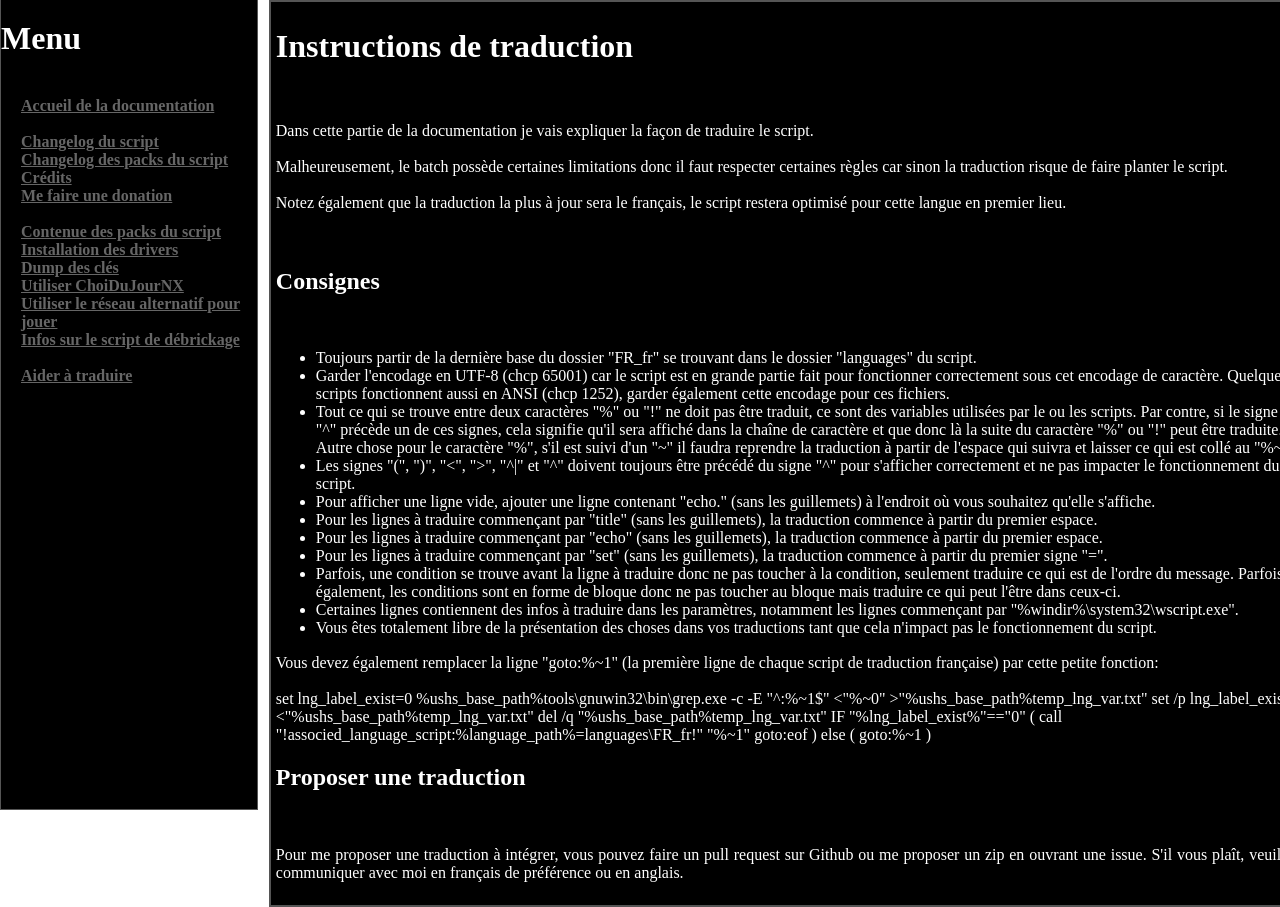
<file: languages/FR_fr/doc/files/translate.html>
<!DOCTYPE HTML>
<html lang="fr-FR">
<head>
<title>Traduction</title>
<meta charset="UTF-8">
<meta http-equiv="X-UA-Compatible" content="IE=edge">
<link rel="stylesheet" media="screen" type="text/css" href="../style.css" title="default" />
<script type="text/javascript" src="menu.js"></script>
</head>
<body>
<div class="menu" id="menu" role="menu">
</div>
<script type="text/javascript">load_menu();</script>
<div class="contenu" id="contenu" role="main">
<h1>Instructions de traduction</h1>
&nbsp;
<p>
Dans cette partie de la documentation je vais expliquer la façon de traduire le script.
<br/><br/>
Malheureusement, le batch possède certaines limitations donc il faut respecter certaines règles car sinon la traduction risque de faire planter le script.
<br/><br/>
Notez également que la traduction la plus à jour sera le français, le script restera optimisé pour cette langue en premier lieu.
</p>
&nbsp;
<h2>Consignes</h2>
&nbsp;
<ul>
<li>Toujours partir de la dernière base du dossier "FR_fr" se trouvant dans le dossier "languages" du script.</li>
<li>Garder l'encodage en UTF-8 (chcp 65001) car le script est en grande partie fait pour fonctionner correctement sous cet encodage de caractère. Quelques scripts fonctionnent aussi en ANSI (chcp 1252), garder également cette encodage pour ces fichiers.</li>
<li>Tout ce qui se trouve entre deux caractères "%" ou "!" ne doit pas être traduit, ce sont des variables utilisées par le ou les scripts. Par contre, si le signe "^" précède un de ces signes, cela signifie qu'il sera affiché dans la chaîne de caractère et que donc là la suite du caractère "%" ou "!" peut être traduite. Autre chose pour le caractère "%", s'il est suivi d'un "~" il faudra reprendre la traduction à partir de l'espace qui suivra et laisser ce qui est collé au "%~".</li>
<li>Les signes "(", ")", "<", ">", "^|" et "^" doivent toujours être précédé du signe "^" pour s'afficher correctement et ne pas impacter le fonctionnement du script.</li>
<li>Pour afficher une ligne vide, ajouter une ligne contenant "echo." (sans les guillemets) à l'endroit où vous souhaitez qu'elle s'affiche.</li>
<li>Pour les lignes à traduire commençant par "title" (sans les guillemets), la traduction commence à partir du premier espace.</li>
<li>Pour les lignes à traduire commençant par "echo" (sans les guillemets), la traduction commence à partir du premier espace.</li>
<li>Pour les lignes à traduire commençant par "set" (sans les guillemets), la traduction commence à partir du premier signe "=".</li>
<li>Parfois, une condition se trouve avant la ligne à traduire donc ne pas toucher à la condition, seulement traduire ce qui est de l'ordre du message. Parfois également, les conditions sont en forme de bloque donc ne pas toucher au bloque mais traduire ce qui peut l'être dans ceux-ci.</li>
<li>Certaines lignes contiennent des infos à traduire dans les paramètres, notamment les lignes commençant par "%windir%\system32\wscript.exe".</li>
<li>Vous êtes totalement libre de la présentation des choses dans vos traductions tant que cela n'impact pas le fonctionnement du script.</li>
</ul>
<p>
Vous devez également remplacer la ligne "goto:%~1" (la première ligne de chaque script de traduction française)  par cette petite fonction:
</p>
<quote>
set lng_label_exist=0
%ushs_base_path%tools\gnuwin32\bin\grep.exe -c -E "^:%~1$" <"%~0" >"%ushs_base_path%temp_lng_var.txt"
set /p lng_label_exist=<"%ushs_base_path%temp_lng_var.txt"
del /q "%ushs_base_path%temp_lng_var.txt"
IF "%lng_label_exist%"=="0" (
	call "!associed_language_script:%language_path%=languages\FR_fr!" "%~1"
	goto:eof
) else (
	goto:%~1
)
</quote>
<h2>Proposer une traduction</h2>
&nbsp;
<p>
Pour me proposer une traduction à intégrer, vous pouvez faire un pull request sur Github ou me proposer un zip en ouvrant une issue. S'il vous plaît, veuillez communiquer avec moi en français de préférence ou en anglais.
</p>
</div>
</body>
</html>
</file>
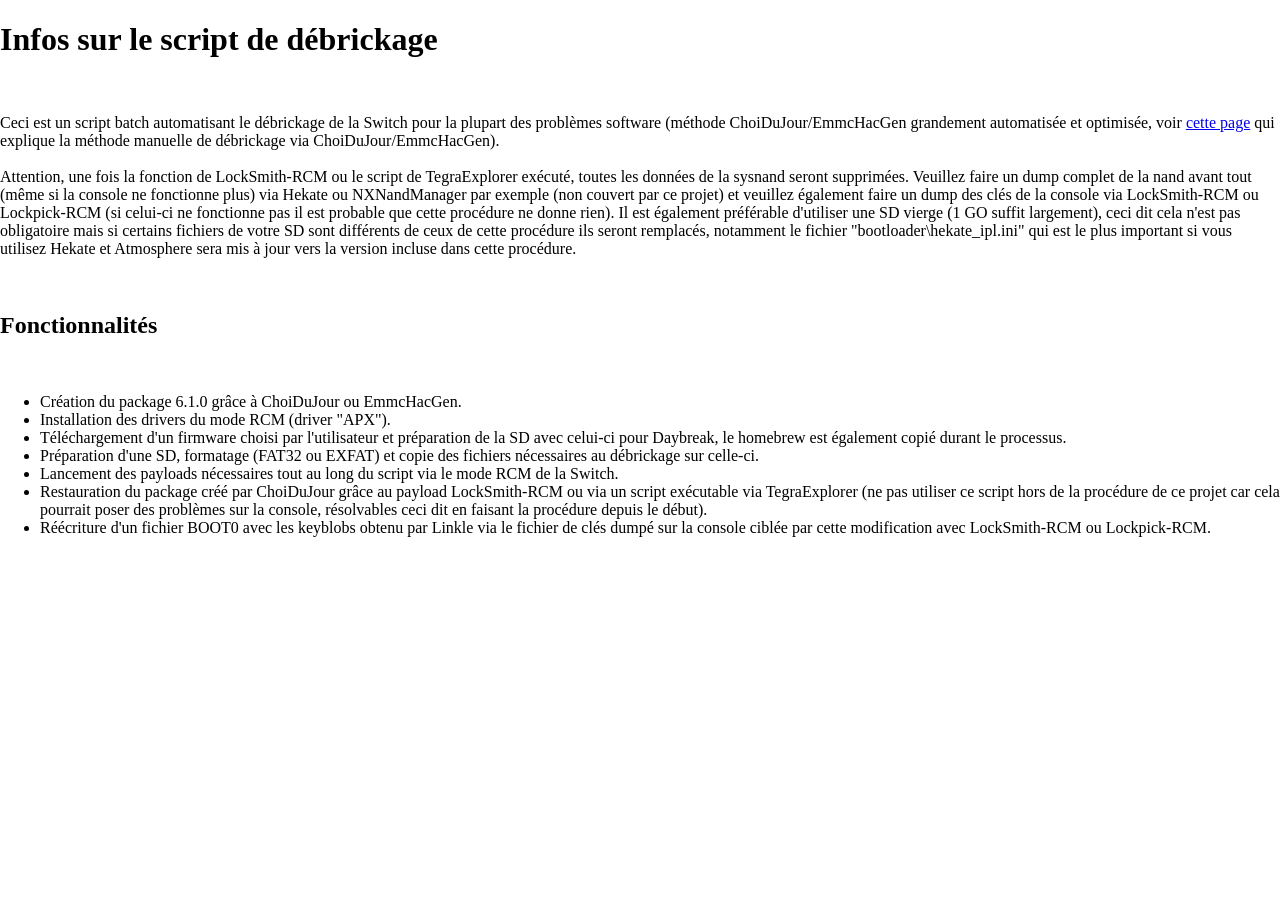
<file: languages/FR_fr/doc/files/unbrick.html>
<!DOCTYPE HTML>
<html lang="fr-FR">
<head>
<title>Infos sur le script de débrickage</title>
<meta charset="UTF-8">
<meta http-equiv="X-UA-Compatible" content="IE=edge">
<link rel="stylesheet" media="screen" type="text/css" href="../style.css" title="default" />
<script type="text/javascript" src="menu.js"></script>
</head>
<body>
<h1>Infos sur le script de débrickage</h1>
&nbsp;
<p>
Ceci est un  script batch automatisant le débrickage de la Switch pour la plupart des problèmes software (méthode ChoiDuJour/EmmcHacGen grandement automatisée et optimisée, voir <a target="_blank" href="https://www.logic-sunrise.com/forums/topic/84655-tuto-avance-reinitialiser-completement-une-console-la-debricker-ou-installer-un-firmware-en-utilisant-choidujour/">cette page</a> qui explique la méthode manuelle de débrickage via ChoiDuJour/EmmcHacGen).
<br/><br/>
Attention, une fois la fonction de LockSmith-RCM ou le script de TegraExplorer exécuté, toutes les données de la sysnand seront supprimées. Veuillez faire un dump complet de la nand avant tout (même si la console ne fonctionne plus) via Hekate ou NXNandManager par exemple (non couvert par ce projet) et veuillez également faire un dump des clés de la console via LockSmith-RCM ou Lockpick-RCM (si celui-ci ne fonctionne pas il est probable que cette procédure ne donne rien). Il est également préférable d'utiliser une SD vierge (1 GO suffit largement), ceci dit cela n'est pas obligatoire mais si certains fichiers de votre SD sont différents de ceux de cette procédure ils seront remplacés, notamment le fichier "bootloader\hekate_ipl.ini" qui est le plus important si vous utilisez Hekate et Atmosphere sera mis à jour vers la version incluse dans cette procédure.
</p>
&nbsp;
<h2>Fonctionnalités</h2>
&nbsp;
<ul>
<li>Création du package 6.1.0 grâce à ChoiDuJour ou EmmcHacGen.</li>
<li>Installation des drivers du mode RCM (driver "APX").</li>
<li>Téléchargement d'un firmware choisi par l'utilisateur et préparation de la SD avec celui-ci pour Daybreak, le homebrew est également copié durant le processus.</li>
<li>Préparation d'une SD, formatage (FAT32 ou EXFAT) et copie des fichiers nécessaires au débrickage sur celle-ci.</li>
<li>Lancement des payloads nécessaires tout au long du script via le mode RCM de la Switch.</li>
<li>Restauration du package créé par ChoiDuJour grâce au payload LockSmith-RCM ou via un script exécutable via TegraExplorer (ne pas utiliser ce script hors de la procédure de ce projet car cela pourrait poser des problèmes sur la console, résolvables ceci dit en faisant la procédure depuis le début).</li>
<li>Réécriture d'un fichier BOOT0 avec les keyblobs obtenu par Linkle via le fichier de clés dumpé sur la console ciblée par cette modification avec LockSmith-RCM ou Lockpick-RCM.</li>
</ul>
</body>
</html>
</file>
<file: languages/FR_fr/doc/style.css>
html
{
	height: 100%;
}

body
{
	margin: auto;
	height: 100%;
	overflow: auto;
}

#menu
{
	position: fixed !important;
	position: absolute; /*ie6 */
	bottom: 10%;
	width: 20%;
	height: 90%;
	border: 1px solid #555555;
	background-color: #000000;
	color: #FFFFFF;
}

#menu h1
{
	
}

#menu ul
{
	list-style-type: none;
	padding: 0px;
	padding-left: 20px;
	margin: 0px;
	margin-bottom: 5px;
}

#menu ul a
{
	color: #666666;
	text-decoration: underline;
	font-weight: bold;
}

#menu ul a:hover
{
	color: #AAAAAA;
	text-decoration: underline;
	font-weight: bold;
}

#contenu
{
	margin-left: 21%;
	padding: 5px;
	border: 2px solid #555555;
	width: 80%;
	background-color: #000000;
	color: #FFFFFF;
}

#contenu a
{
	color: #666666;
	text-decoration: underline;
	font-weight: bold;
}

#contenu a:hover
{
	color: #AAAAAA;
	text-decoration: underline;
	font-weight: bold;
}

#contenu h1
{
	
}

#contenu h2
{
	
}

#contenu h3
{
	
}

#contenu p {
	text-align: justify;
	padding-top: 1px;
	padding-bottom: 2px;
}

#contenu ul
{
	
}

#contenu ul li
{
	
}
</file>
